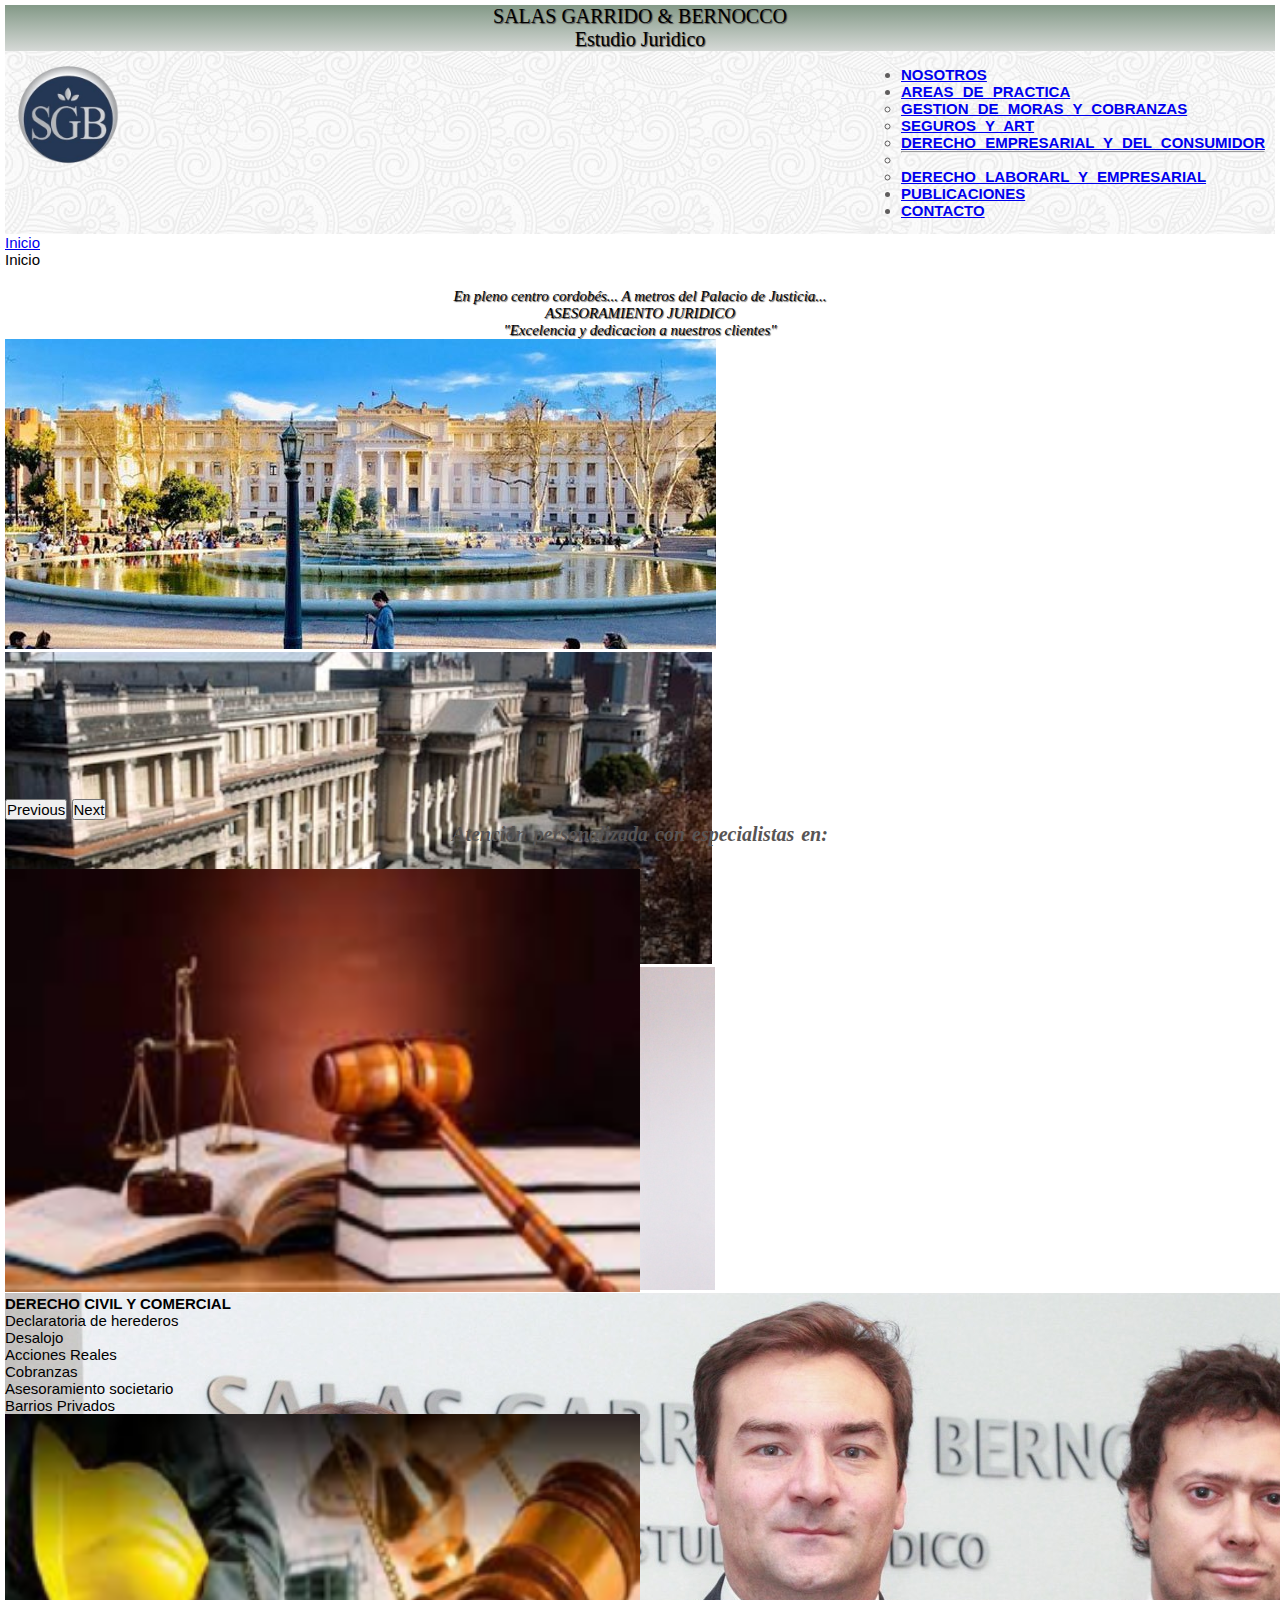
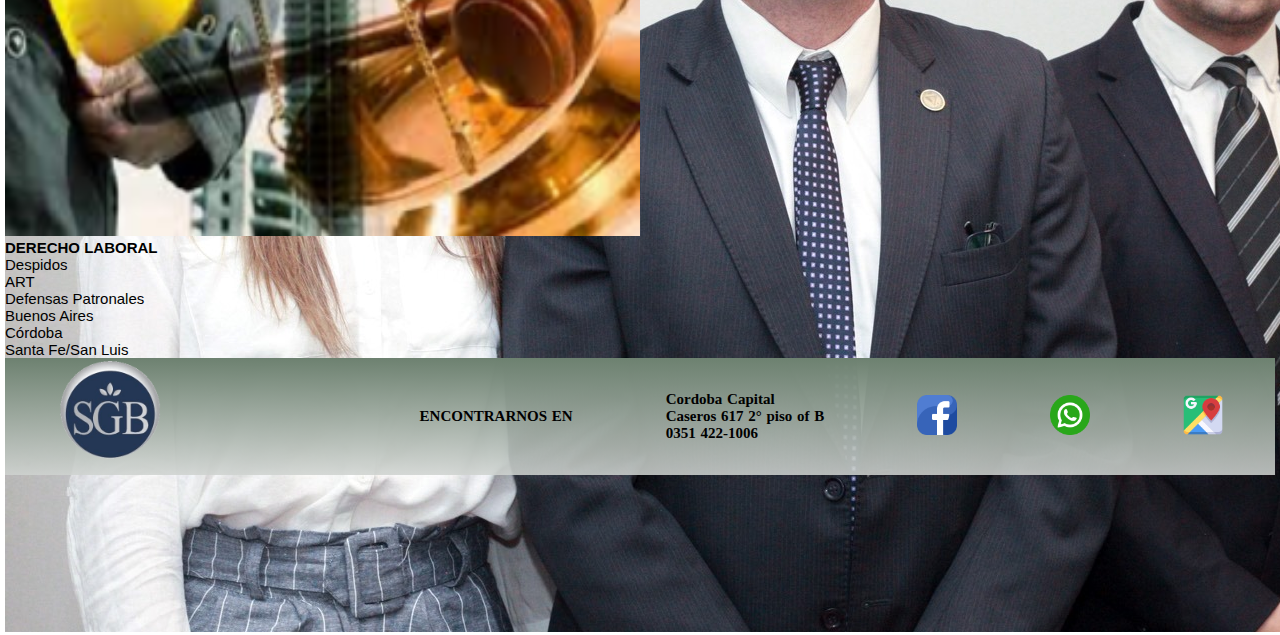
<file: index.html>
<!DOCTYPE html>
<html lang="en">
    <head>
        <meta charset="UTF-8">
        <meta http-equiv="X-UA-Compatible" content="IE=edge">
        <meta name="viewport" content="width=device-width, initial-scale=1.0">
        <meta name="descripcion" content="estudio juridico SG&B se especializa en derecho civil, comercial y laboral con sede en la cuidad de cordoba y atencion en otras provincias"/>
        <meta name="keywords" content="Estudio juridico, salas garrido & bernocco, derecho civil, derecho comercial, derecho laboral"/>
        <meta name="robots" content="index"/>
        <meta name="author" content="Fatima Santa Cruz">
        <meta name="copyright" content=" Fatima Santa Cruz">
        <link href="https://cdn.jsdelivr.net/npm/bootstrap@5.0.2/dist/css/bootstrap.min.css" rel="stylesheet" integrity="sha384-EVSTQN3/azprG1Anm3QDgpJLIm9Nao0Yz1ztcQTwFspd3yD65VohhpuuCOmLASjC" crossorigin="anonymous">
        <link rel="stylesheet" href="css/style.css">
        <link rel="stylesheet" href="js/animate.css">
        <script src = "js/wow.min.js"> </script>
        <script>
        new WOW (). init ();
        </script>
        <title>Estudio Salas Garrido & Bernocco</title>
    </head>
<body>
  <header id="nav">
    <div class="headerTop">
      <h1 class="textFonts">SALAS GARRIDO & BERNOCCO <br>Estudio Juridico</h1>
    </div>
    
        <!--inicia navbar-->
    <nav class="navbar navbar-expand-lg navbar-light bg-light sticky-top" id="colorNav">
      <div class="container-fluid encabezadoNav">
        <a href="index.html">
          <img src="img/logo sgb (1).png" alt="logoSgb" width="30%" class="headerTop__logoSgb">
        </a>
        <button class="navbar-toggler" type="button" data-bs-toggle="collapse" data-bs-target="#navbarSupportedContent" aria-controls="navbarSupportedContent" aria-expanded="false" aria-label="Toggle navigation">
          <span class="navbar-toggler-icon"></span>
        </button>
        <div class="collapse navbar-collapse" id="navbarSupportedContent">
          <ul class="navbar-nav ms-auto mb-2 mb-lg-0 textBoton">
            <li class="nav-item">
              <a class="nav-link" href="staff.html">NOSOTROS</a>
            </li>
            <li class="nav-item dropdown">
              <a class="nav-link dropdown-toggle" href="areas de practica.html" id="navbarDropdown" role="button" data-bs-toggle="dropdown" aria-expanded="false">AREAS DE PRACTICA</a>
              <ul class="dropdown-menu" aria-labelledby="navbarDropdown">
                <li><a class="dropdown-item" href="areas de practica.html"> GESTION DE MORAS Y COBRANZAS</a></li>
                <li><a class="dropdown-item" href="areas de practica.html">SEGUROS Y ART</a></li>
                <li><a class="dropdown-item" href="areas de practica.html"> DERECHO EMPRESARIAL Y DEL CONSUMIDOR</a></li>
                <li><hr class="dropdown-divider"></li>
                <li><a class="dropdown-item" href="areas de practica.html">DERECHO LABORARL Y EMPRESARIAL</a></li>
              </ul>
            </li>
            <li class="nav-item">
              <a class="nav-link" href="publicaciones.html">PUBLICACIONES</a>
            </li> 
            <li class="nav-item">
              <a class="nav-link" href="contacto.html">CONTACTO</a>
            </li>
          </ul>
          
        </div>
      </div>
    </nav>
          <!--finaliza navbar-->
          <section class="py-3"> 
            <div class="container-fluid">
<!--inicia breadcrums-->
                <nav style="--bs-breadcrumb-divider: '>';" aria-label="breadcrumb">
                    <ol class="breadcrumb">
                    <li class="breadcrumb-item"><a href="index.html">Inicio</a></li>
                    <li class="breadcrumb-item active" aria-current="page">Inicio</li>
                    </ol>
                </nav>
            </div>
        </section>
<!--finaliza breadcrums-->         
  </header>
        <!--pagina de inicio para presentacion del estudio-->
  <main id="main" class="textBlack spaceMain"> 
    <h3 class="text-center textSubt">En pleno centro cordobés... A metros del Palacio de Justicia...</h3>
    <h3 class="text-center textSubt">ASESORAMIENTO JURIDICO</h3>
    <h3 class="text-center textSubt">"Excelencia y dedicacion a nuestros clientes"</h3>
    
    <div id="carouselExampleFade" class="carousel slide carousel-fade" data-bs-ride="carousel" >
      <div class="carousel-inner" id="sizeCarousel">
        <div class="carousel-item active">
          <img src="img/plazasobremonteytribunales (2).png" class="d-block w-100" alt="paseo sobremonte">
        </div>
        <div class="carousel-item">
          <img src="img/panoramicatribunales (2).png" class="d-block w-100" alt="tribunales">
        </div>
        <div class="carousel-item">
          <img src="img/fotoestudiosgb1 (1).png" class="d-block w-100" alt="foto estudio">
        </div>
        <div class="carousel-item">
          <img src="img/fotostaff (4).png" class="d-block w-100" alt="foto staff">
        </div>
      </div>
      <button class="carousel-control-prev" type="button" data-bs-target="#carouselExampleFade" data-bs-slide="prev">
        <span class="carousel-control-prev-icon" aria-hidden="true"></span>
        <span class="visually-hidden">Previous</span>
      </button>
      <button class="carousel-control-next" type="button" data-bs-target="#carouselExampleFade" data-bs-slide="next">
        <span class="carousel-control-next-icon" aria-hidden="true"></span>
        <span class="visually-hidden">Next</span>
      </button>
  </div>

    
  
    <p class="text-center article__h2">Atención personalizada con especialistas en:</p>
            <!--se describe brevemente areas de trabajo para informar al cliente con una lectura rapida-->
    <section class="py-2">       
      <div class="container-fluid spaceMain wow bounceInUp" data-wow-duration = "2s" data-wow-delay = "0s">
        <div class="row">
          <article class="col-lg-6 col-ms-2 text-center">
            <img src="img/derecivycom (1).png" class="rounded" alt="foto derecho civil y comercial" width="50%" class="w-100">   
            <h3 class="text-primary"><strong> DERECHO CIVIL Y COMERCIAL </strong></h3>
            <p class="text-center">Declaratoria de herederos <br>Desalojo <br>Acciones Reales<br>Cobranzas<br>Asesoramiento societario<br>Barrios Privados</p>
          </article>
          <article class="col-lg-6 col-ms-2 text-center">
            <img src="img/derlaboral.png" class="rounded" alt="foto derecho laboral" width="50%" class="w-100">   
            <h3 class="text-primary"><strong> DERECHO LABORAL </strong></h3>
            <p class="text-center">Despidos<br>ART <br>Defensas Patronales<br>Buenos Aires<br>Córdoba<br>Santa Fe/San Luis </p>
          </article>        
        </div>  
      </div>   
    </section>
  </main>

  
  <footer id="pie" >
    <ul class="footer__ul">
      <li>
        <a href="index.html"> 
          <img src="img/logo sgb (1).png" alt="logo sgb" id="logoSbg">
        </a>
      </li>
      <h5 class="listDatos">ENCONTRARNOS EN</h5>
      <li class="listDatos">
        <h5>Cordoba Capital</h5>
        <h5>Caseros 617 2° piso of B</h5>
        <h5>0351 422-1006</h5>
      </li>
      <li>
        <a href="https://www.facebook.com/Salas-Garrido-Bernocco-687572411703343/about/?ref=page_internal" target="_blank">
        <img src="img/facebook.png" alt="facebook" class="icons">
        </a>
      </li>
      <li>
        <a href="https://www.whatsappweb.com/" target="_blank">
          <img src="img/whatsapp.png" alt="whatsapp" class="icons">
        </a>
      </li>  
      <li>
        <a href="https://goo.gl/maps/EX1RcUxhN5zY3xu2A" target="_blank">
          <img src="img/mapas-de-google.png" alt="google maps" class="icons">
        </a>
      </li>   
    </ul>   
  </footer>
   
          <!-- Optional JavaScript; choose one of the two! -->
    <!-- Option 1: Bootstrap Bundle with Popper -->
    <script src="https://cdn.jsdelivr.net/npm/bootstrap@5.0.2/dist/js/bootstrap.bundle.min.js" integrity="sha384-MrcW6ZMFYlzcLA8Nl+NtUVF0sA7MsXsP1UyJoMp4YLEuNSfAP+JcXn/tWtIaxVXM" crossorigin="anonymous"></script>

    <!-- Option 2: Separate Popper and Bootstrap JS -->
    <!--
    <script src="https://cdn.jsdelivr.net/npm/@popperjs/core@2.9.2/dist/umd/popper.min.js" integrity="sha384-IQsoLXl5PILFhosVNubq5LC7Qb9DXgDA9i+tQ8Zj3iwWAwPtgFTxbJ8NT4GN1R8p" crossorigin="anonymous"></script>
    <script src="https://cdn.jsdelivr.net/npm/bootstrap@5.0.2/dist/js/bootstrap.min.js" integrity="sha384-cVKIPhGWiC2Al4u+LWgxfKTRIcfu0JTxR+EQDz/bgldoEyl4H0zUF0QKbrJ0EcQF" crossorigin="anonymous"></script>
    -->

</body>
</html>
</file>
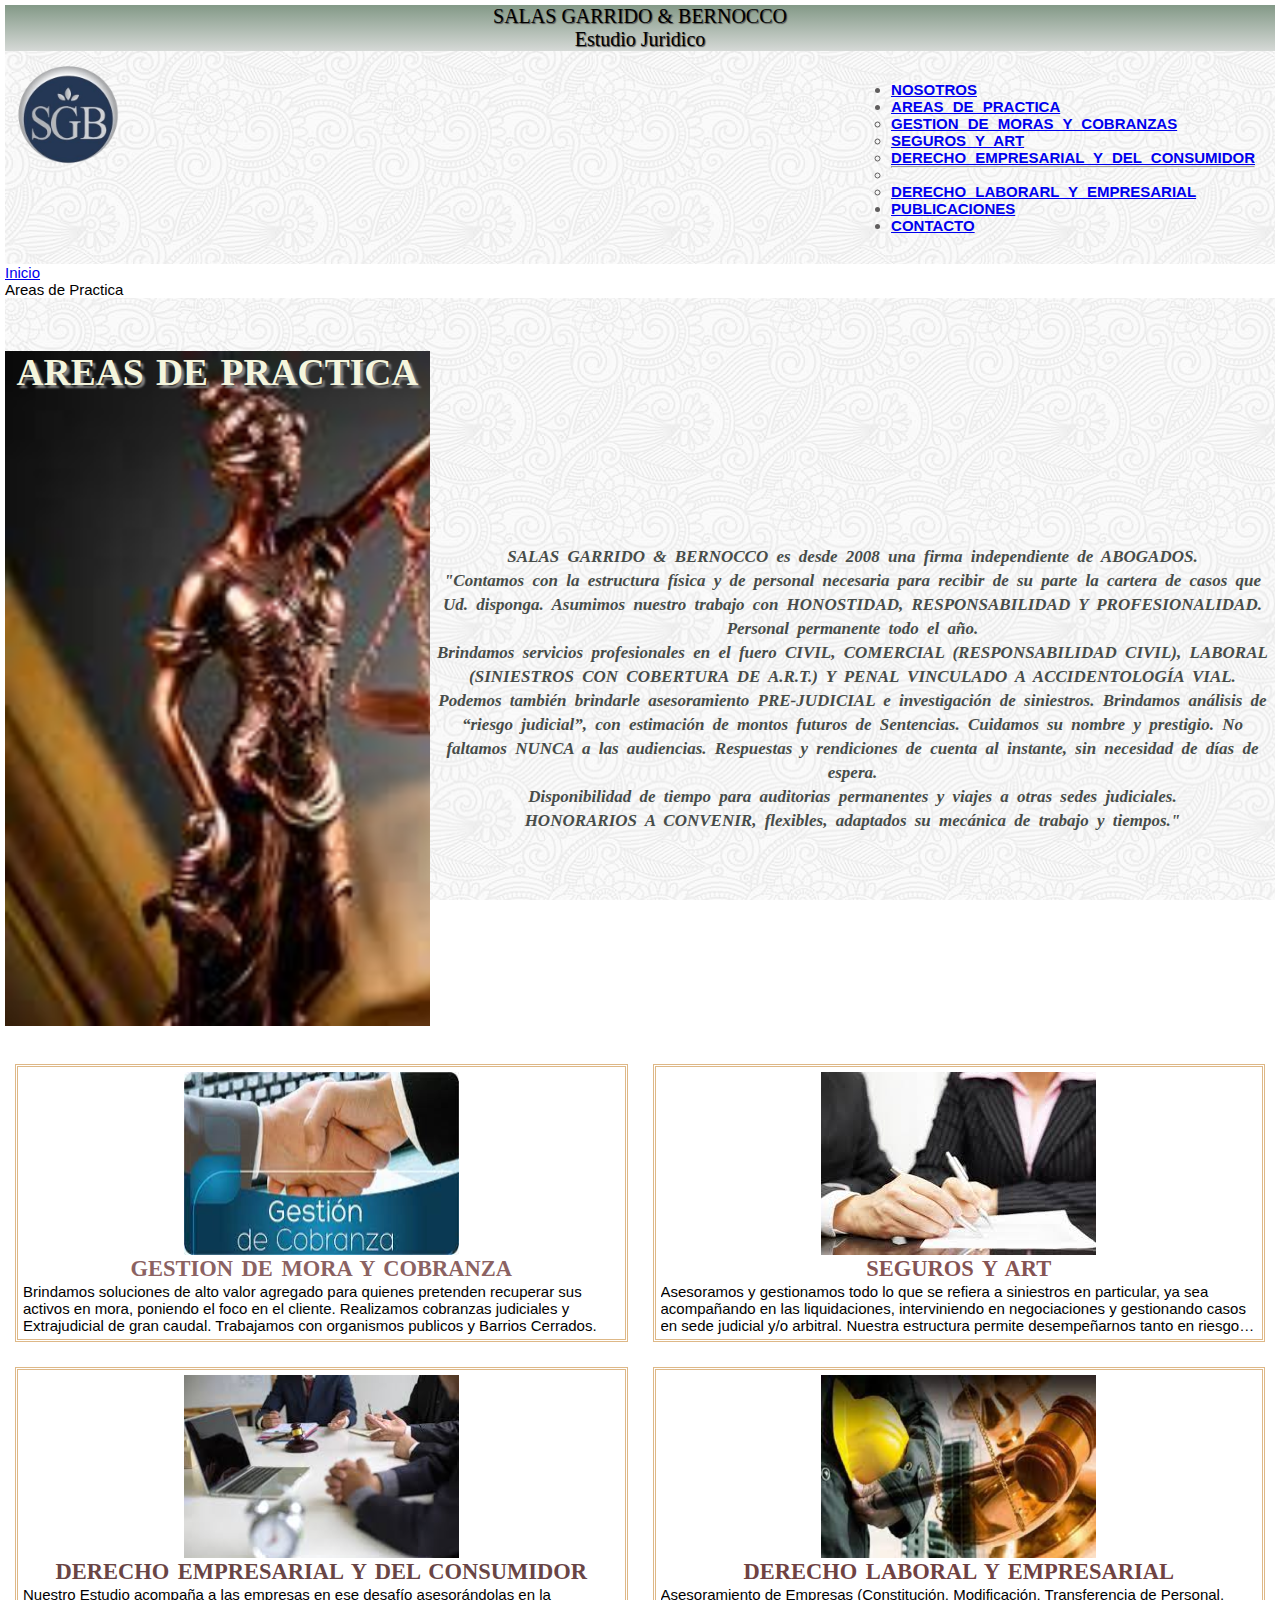
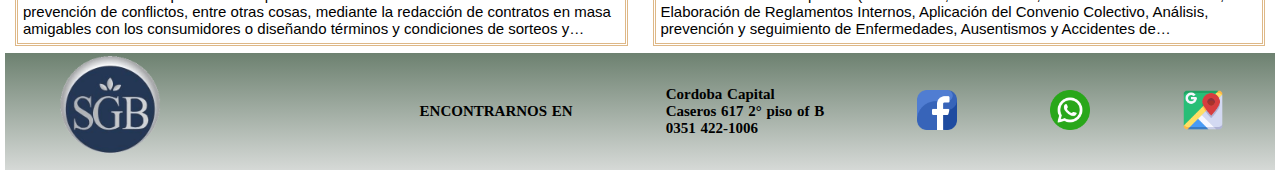
<file: areas de practica.html>
<!DOCTYPE html>
<html lang="en">
<head>
    <meta charset="UTF-8">
    <meta http-equiv="X-UA-Compatible" content="IE=edge">
    <meta name="viewport" content="width=device-width, initial-scale=1.0">
    <meta name="descripcion" content="Servicios profesionales en el fuero Civil, Comercial (responsabilidad civil), Laboral, seguros, art y Penal vinculado a accidentologia vial. Asesoramiento Pre-judicial e investigación de siniestros. Análisis de “riesgo judicial”, con estimación de montos futuros de Sentencias."/>
    <meta name="keywords" content="mora, cobranzas, seguros, art, empresarial, laboral, consumidores"/>
    <meta name="robots" content="index"/>
    <meta name="author" content="Fatima Santa Cruz">
    <meta name="copyright" content="Fatima Santa Cruz">
    <link href="https://cdn.jsdelivr.net/npm/bootstrap@5.0.2/dist/css/bootstrap.min.css" rel="stylesheet" integrity="sha384-EVSTQN3/azprG1Anm3QDgpJLIm9Nao0Yz1ztcQTwFspd3yD65VohhpuuCOmLASjC" crossorigin="anonymous">
    <link rel="stylesheet" href="css/style.css">
    <link rel="stylesheet" href="js/animate.css">
        <script src = "js/wow.min.js"> </script>
        <script>
        new WOW (). init ();
        </script>
    <title>Areas de Practica Profesional</title>
</head>
<body>
  <header id="nav">
    <div class="headerTop">
      
      <h1 class="textFonts">SALAS GARRIDO & BERNOCCO <br>Estudio Juridico</h1>
      
    </div>
    
        <!--inicia navbar-->
    <nav class="navbar navbar-expand-lg navbar-light bg-light sticky-top" id="colorNav">
      <div class="container-fluid encabezadoNav">
        <a href="index.html">
          <img src="img/logo sgb (1).png" alt="logoSgb" width="30%" class="headerTop__logoSgb">
        </a>
          <div class="container-fluid encabezadoNav">
            <button class="navbar-toggler" type="button" data-bs-toggle="collapse" data-bs-target="#navbarSupportedContent" aria-controls="navbarSupportedContent" aria-expanded="false" aria-label="Toggle navigation">
              <span class="navbar-toggler-icon"></span>
            </button>
            <div class="collapse navbar-collapse" id="navbarSupportedContent">
              <ul class="navbar-nav ms-auto mb-2 mb-lg-0 textBoton">
                <li class="nav-item">
                  <a class="nav-link" href="staff.html">NOSOTROS</a>
                </li>
                <li class="nav-item dropdown">
                  <a class="nav-link dropdown-toggle" href="areas de practica.html" id="navbarDropdown" role="button" data-bs-toggle="dropdown" aria-expanded="false">AREAS DE PRACTICA</a>
                  <ul class="dropdown-menu" aria-labelledby="navbarDropdown">
                    <li><a class="dropdown-item" href="areas de practica.html"> GESTION DE MORAS Y COBRANZAS</a></li>
                    <li><a class="dropdown-item" href="areas de practica.html">SEGUROS Y ART</a></li>
                    <li><a class="dropdown-item" href="areas de practica.html"> DERECHO EMPRESARIAL Y DEL CONSUMIDOR</a></li>
                    <li><hr class="dropdown-divider"></li>
                    <li><a class="dropdown-item" href="areas de practica.html">DERECHO LABORARL Y EMPRESARIAL</a></li>
                  </ul>
                </li>
                <li class="nav-item">
                  <a class="nav-link" href="publicaciones.html">PUBLICACIONES</a>
                </li> 
                <li class="nav-item">
                  <a class="nav-link" href="contacto.html">CONTACTO</a>
                </li>
              </ul>
              
            </div>
          </div>
        </nav>
              <!--finaliza navbar-->
        <section class="py-3"> 
            <div class="container-fluid">
<!--inicia breadcrums-->
                <nav style="--bs-breadcrumb-divider: '>';" aria-label="breadcrumb">
                    <ol class="breadcrumb">
                    <li class="breadcrumb-item"><a href="index.html">Inicio</a></li>
                    <li class="breadcrumb-item active" aria-current="page">Areas de Practica</li>
                    </ol>
                </nav>
            </div>
        </section>
<!--finaliza breadcrums-->     
    </header>
    
    <main class="colorNav">
        <div class="areaPrinc">
            <h1 class="areaPrinc__imgFondo--Titulo">AREAS DE PRACTICA</h1>    
            <p class="parrafoPrincipal colorNav">SALAS GARRIDO & BERNOCCO es desde 2008 una firma independiente de ABOGADOS.<br>"Contamos con la estructura física y de personal necesaria para recibir de su parte la cartera de casos que Ud. disponga. Asumimos nuestro trabajo con HONOSTIDAD, RESPONSABILIDAD Y PROFESIONALIDAD. Personal permanente todo el año. <br> Brindamos servicios profesionales en el fuero CIVIL, COMERCIAL (RESPONSABILIDAD CIVIL), LABORAL (SINIESTROS CON COBERTURA DE A.R.T.) Y PENAL VINCULADO A ACCIDENTOLOGÍA VIAL. <br> Podemos también brindarle asesoramiento PRE-JUDICIAL e investigación de siniestros. Brindamos análisis de “riesgo judicial”, con estimación de montos futuros de Sentencias. Cuidamos su nombre y prestigio. No faltamos NUNCA a las audiencias. Respuestas y rendiciones de cuenta al instante, sin necesidad de días de espera. <br> Disponibilidad de tiempo para auditorias permanentes y viajes a otras sedes judiciales. <br> HONORARIOS A CONVENIR, flexibles, adaptados su mecánica de trabajo y tiempos."</p> 
        </div>
        <!--se detalla areas de trabajo del estudio-->
        <div class="contenedorAreas">
            <article class="itemsAreas" id="article1" >
                <img src="img/gestionmora.png" alt="gestion cobranza" class="imgTransform imgForm">
                <h4 class="subTitulo1">GESTION DE MORA Y COBRANZA</h4>
               <p class="parrafoForm">Brindamos soluciones de alto valor agregado para quienes pretenden recuperar sus activos en mora, poniendo el foco en el cliente. Realizamos cobranzas judiciales y Extrajudicial de gran caudal. Trabajamos con organismos publicos y Barrios Cerrados.</p>
            </article>
    
            <article class="itemsAreas" id="article2">
                <img src="img/segurosart.png" alt="seguros art" class="imgTransform imgForm">
                <h4 class="subTitulo2">SEGUROS Y ART</h4>
                <p class="parrafoForm">Asesoramos y gestionamos todo lo que se reﬁera a siniestros en particular, ya sea acompañando en las liquidaciones, interviniendo en negociaciones y gestionando casos en sede judicial y/o arbitral. Nuestra estructura permite desempeñarnos tanto en riesgos masivos como ser en responsabilidad civil por el uso del automotor o riesgos de trabajo, como también en cuestiones de índole más especíﬁca o de alta complejidad, como ser grandes riesgos corporativos o medioambientales. Asesoramiento en la redacción de de las condiciones de contratos en particular y general.</p>      
            </article>
       
            <article class="itemsAreas" id="article3">
                <img src="img/derempresarial.png" alt="derecho consumidor" class="imgTransform imgForm">
                <h4 class="subTitulo3">DERECHO EMPRESARIAL Y DEL CONSUMIDOR</h4>
                <p class="parrafoForm">Nuestro Estudio acompaña a las empresas en ese desafío asesorándolas en la prevención de conﬂictos, entre otras cosas, mediante la redacción de contratos en masa amigables con los consumidores o diseñando términos y condiciones de sorteos y promociones que se ajustan a las normas vigentes de defensa del consumidor y de lealtad comercial, pero sin descuidar los intereses de nuestros clientes.</p>
            </article>
       
            <article class="itemsAreas" id="article4">
                <img src="img/derlaboral.png" alt="derecho laboral" class="imgTransform imgForm">
                <h4 class="subTitulo4">DERECHO LABORAL Y EMPRESARIAL</h4>
                <p class="parrafoForm">Asesoramiento de Empresas (Constitución, Modificación, Transferencia de Personal, Elaboración de Reglamentos Internos, Aplicación del Convenio Colectivo, Análisis, prevención y seguimiento de Enfermedades, Ausentismos y Accidentes de Trabajo).Defensa Judicial y Extrajudicial. Acuerdos Colectivos y Audiencias de Inspección en el Ministerio de Trabajo. Negociaciones y Mediaciones. Asesoramos internamente Empresas con mas de 2000 empleados</p>
            </article>
        </div>
    </main>
    <footer id="pie" >
      <ul class="footer__ul">
        <li>
          <a href="index.html"> 
            <img src="img/logo sgb (1).png" alt="logo sgb" id="logoSbg">
          </a>
        </li>
        <h5 class="listDatos">ENCONTRARNOS EN</h5>
        <li class="listDatos">
          <h5>Cordoba Capital</h5>
          <h5>Caseros 617 2° piso of B</h5>
          <h5>0351 422-1006</h5>
        </li>
        <li>
          <a href="https://www.facebook.com/Salas-Garrido-Bernocco-687572411703343/about/?ref=page_internal" target="_blank">
          <img src="img/facebook.png" alt="facebook" class="icons">
          </a>
        </li>
        <li>
          <a href="https://www.whatsappweb.com/" target="_blank">
            <img src="img/whatsapp.png" alt="whatsapp" class="icons">
          </a>
        </li>  
        <li>
          <a href="https://goo.gl/maps/EX1RcUxhN5zY3xu2A" target="_blank">
            <img src="img/mapas-de-google.png" alt="google maps" class="icons">
          </a>
        </li>   
      </ul>   
    </footer>
     
     <!-- Optional JavaScript; choose one of the two! -->
    <!-- Option 1: Bootstrap Bundle with Popper -->
    <script src="https://cdn.jsdelivr.net/npm/bootstrap@5.0.2/dist/js/bootstrap.bundle.min.js" integrity="sha384-MrcW6ZMFYlzcLA8Nl+NtUVF0sA7MsXsP1UyJoMp4YLEuNSfAP+JcXn/tWtIaxVXM" crossorigin="anonymous"></script>

    <!-- Option 2: Separate Popper and Bootstrap JS -->
    <!--
    <script src="https://cdn.jsdelivr.net/npm/@popperjs/core@2.9.2/dist/umd/popper.min.js" integrity="sha384-IQsoLXl5PILFhosVNubq5LC7Qb9DXgDA9i+tQ8Zj3iwWAwPtgFTxbJ8NT4GN1R8p" crossorigin="anonymous"></script>
    <script src="https://cdn.jsdelivr.net/npm/bootstrap@5.0.2/dist/js/bootstrap.min.js" integrity="sha384-cVKIPhGWiC2Al4u+LWgxfKTRIcfu0JTxR+EQDz/bgldoEyl4H0zUF0QKbrJ0EcQF" crossorigin="anonymous"></script>
    -->
</body>
</html>
</file>
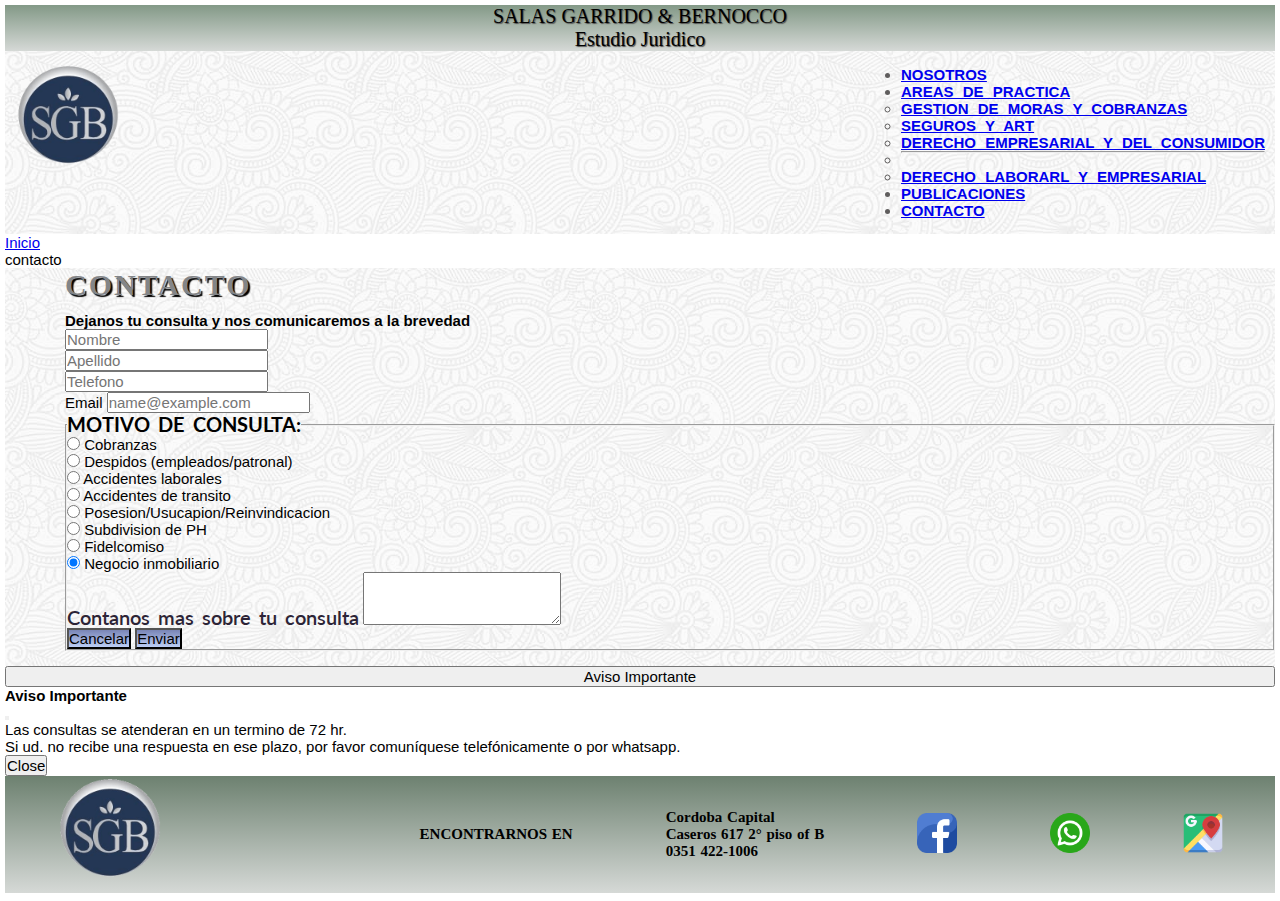
<file: contacto.html>
<!DOCTYPE html>
<html lang="en">
<head>
    <meta charset="UTF-8">
    <meta http-equiv="X-UA-Compatible" content="IE=edge">
    <meta name="viewport" content="width=device-width, initial-scale=1.0">
    <meta name="descripcion" content="espacio para poder contactarse con el estudio juridico y dejar las consultas."/>
    <meta name="keywords" content="contacto, formulario, consultas, aviso"/>
    <meta name="robots" content="index"/>
    <meta name="author" content="Fatima Santa Cruz">
    <meta name="copyright" content="Fatima Santa Cruz">
    <link href="https://cdn.jsdelivr.net/npm/bootstrap@5.0.2/dist/css/bootstrap.min.css" rel="stylesheet" integrity="sha384-EVSTQN3/azprG1Anm3QDgpJLIm9Nao0Yz1ztcQTwFspd3yD65VohhpuuCOmLASjC" crossorigin="anonymous">
    <link rel="stylesheet" href="css/style.css">
    <link rel = "preconnect" href = "https://fonts.googleapis.com">
    <link rel = "preconnect" href = "https://fonts.gstatic.com" crossorigin>
    <link href = "https: //fonts.googleapis.com/css2? family = Lato: ital, wght @ 1300 & display = swap "rel =" stylesheet ">
    <link rel="stylesheet" href="js/animate.css">
        <script src = "js/wow.min.js"> </script>
        <script>
        new WOW (). init ();
        </script>
    <title>Contacto con el estudio juridico</title>
</head>
<body>
  <header id="nav">
    <div class="headerTop">
      
      <h1 class="textFonts">SALAS GARRIDO & BERNOCCO <br>Estudio Juridico</h1>
      
    </div>
    
        <!--inicia navbar-->
    <nav class="navbar navbar-expand-lg navbar-light bg-light sticky-top" id="colorNav">
      <div class="container-fluid encabezadoNav">
        <a href="index.html">
          <img src="img/logo sgb (1).png" alt="logoSgb" width="30%" class="headerTop__logoSgb">
        </a>
        <button class="navbar-toggler" type="button" data-bs-toggle="collapse" data-bs-target="#navbarSupportedContent" aria-controls="navbarSupportedContent" aria-expanded="false" aria-label="Toggle navigation">
          <span class="navbar-toggler-icon"></span>
        </button>
        <div class="collapse navbar-collapse" id="navbarSupportedContent">
          <ul class="navbar-nav ms-auto mb-2 mb-lg-0 textBoton">
            <li class="nav-item">
              <a class="nav-link" href="staff.html">NOSOTROS</a>
            </li>
            <li class="nav-item dropdown">
              <a class="nav-link dropdown-toggle" href="areas de practica.html" id="navbarDropdown" role="button" data-bs-toggle="dropdown" aria-expanded="false">AREAS DE PRACTICA</a>
              <ul class="dropdown-menu" aria-labelledby="navbarDropdown">
                <li><a class="dropdown-item" href="areas de practica.html"> GESTION DE MORAS Y COBRANZAS</a></li>
                <li><a class="dropdown-item" href="areas de practica.html">SEGUROS Y ART</a></li>
                <li><a class="dropdown-item" href="areas de practica.html"> DERECHO EMPRESARIAL Y DEL CONSUMIDOR</a></li>
                <li><hr class="dropdown-divider"></li>
                <li><a class="dropdown-item" href="areas de practica.html">DERECHO LABORARL Y EMPRESARIAL</a></li>
              </ul>
            </li>
            <li class="nav-item">
              <a class="nav-link" href="publicaciones.html">PUBLICACIONES</a>
            </li> 
            <li class="nav-item">
              <a class="nav-link" href="contacto.html">CONTACTO</a>
            </li>
          </ul>
          
        </div>
      </div>
    </nav>
          <!--finaliza navbar-->
        <section class="py-3"> 
              <div class="container-fluid">
    <!--inicia breadcrums-->
                <nav style="--bs-breadcrumb-divider: '>';" aria-label="breadcrumb">
                  <ol class="breadcrumb">
                    <li class="breadcrumb-item"><a href="index.html">Inicio</a></li>
                    <li class="breadcrumb-item active" aria-current="page">contacto</li>
                  </ol>
                </nav>
              </div>
      </section>
    <!--finaliza breadcrums-->
  </header>
      
  <main class="colorNav" id="textContacto">
    <div class="textCenter colorNav">
      <h1 class="textCenter tituloContacto">CONTACTO</h1>
      <h4>Dejanos tu consulta y nos comunicaremos a la brevedad</h4>
    </div>

    <section class="py-2">
      <div class="container-fluid">
        <div class="row">
          <article class="col-lg-6">
          <form action="archivo.php" method="post">
            <div class="row">
              <div class="col">
                <input type="text" class="form-control" placeholder="Nombre" aria-label="Nombre">
              </div>
              <div class="col">
                <input type="text" class="form-control" placeholder="Apellido" aria-label="Apellido">
              </div>
              <div class="col">
                <input type="tel" id="tel" class="form-control" placeholder="Telefono" aria-label="Telefono">
              </div>
            </div>
            <div class="mb-3">
              <label for="exampleFormControlInput1" class="form-label">Email</label>
              <input type="email" class="form-control" id="exampleFormControlInput1" placeholder="name@example.com">
            </div>
            <fieldset> 
              <legend class="sizeLegend">MOTIVO DE CONSULTA:</legend>
                <div class="form-check">
                  <input class="form-check-input" type="radio" name="flexRadioDefault" id="flexRadioDefault1">
                  <label class="form-check-label" for="flexRadioDefault1">
                          Cobranzas
                  </label>
                </div>
                <div class="form-check">
                  <input class="form-check-input" type="radio" name="flexRadioDefault" id="flexRadioDefault2" checked>
                  <label class="form-check-label" for="flexRadioDefault2">
                          Despidos (empleados/patronal)
                  </label>
                </div>
                <div class="form-check">
                  <input class="form-check-input" type="radio" name="flexRadioDefault" id="flexRadioDefault1">
                  <label class="form-check-label" for="flexRadioDefault1">
                          Accidentes laborales
                  </label>
                </div>
                <div class="form-check">
                  <input class="form-check-input" type="radio" name="flexRadioDefault" id="flexRadioDefault2" checked>
                  <label class="form-check-label" for="flexRadioDefault2">
                          Accidentes de transito
                  </label>
                  </div><div class="form-check">
                  <input class="form-check-input" type="radio" name="flexRadioDefault" id="flexRadioDefault1">
                  <label class="form-check-label" for="flexRadioDefault1">
                          Posesion/Usucapion/Reinvindicacion
                  </label>
                </div>
                <div class="form-check">
                  <input class="form-check-input" type="radio" name="flexRadioDefault" id="flexRadioDefault2" checked>
                  <label class="form-check-label" for="flexRadioDefault2">
                  Subdivision de PH
                  </label>
                </div>
                <div class="form-check">
                  <input class="form-check-input" type="radio" name="flexRadioDefault" id="flexRadioDefault1">
                  <label class="form-check-label" for="flexRadioDefault1">
                  Fidelcomiso
                  </label>
                </div>
                <div class="form-check">
                  <input class="form-check-input" type="radio" name="flexRadioDefault" id="flexRadioDefault2" checked>
                  <label class="form-check-label" for="flexRadioDefault2">
                   Negocio inmobiliario
                  </label>
                </div>  
            <div class="mb-3">
              <label for="exampleFormControlTextarea1" class="form-label textContacto">Contanos mas sobre tu consulta</label>
              <textarea class="form-control" id="exampleFormControlTextarea1" rows="3"></textarea>
            </div>     
              <input class="botonPress" type="reset" value="Cancelar">
              <input type="submit" value="Enviar" class="botonPress">
            </form> 
          </article>
        </div>
      </div>
    </section>
  </main>
    
            <!-- Button trigger modal -->
<button type="button" class="btn btn-primary" data-bs-toggle="modal" data-bs-target="#exampleModal">
  Aviso Importante
</button>

<!-- Modal -->
<div class="modal fade" id="exampleModal" tabindex="-1" aria-labelledby="exampleModalLabel" aria-hidden="true">
  <div class="modal-dialog">
    <div class="modal-content">
      <div class="modal-header">
        <h5 class="modal-title" id="exampleModalLabel">Aviso Importante</h5>
        <button type="button" class="btn-close" data-bs-dismiss="modal" aria-label="Close"></button>
      </div>
      <div class="modal-body">
        <p>Las consultas se atenderan en un termino de 72 hr. <br> Si ud. no recibe una respuesta en ese plazo, por favor comuníquese telefónicamente o por whatsapp.</p>
      </div>
      <div class="modal-footer">
        <button type="button" class="btn btn-secondary" data-bs-dismiss="modal">Close</button>
      </div>
    </div>
  </div>
</div>

<footer id="pie" >
  <ul class="footer__ul">
    <li>
      <a href="index.html"> 
        <img src="img/logo sgb (1).png" alt="logo sgb" id="logoSbg">
      </a>
    </li>
    <h5 class="listDatos">ENCONTRARNOS EN</h5>
    <li class="listDatos">
      <h5>Cordoba Capital</h5>
      <h5>Caseros 617 2° piso of B</h5>
      <h5>0351 422-1006</h5>
    </li>
    <li>
      <a href="https://www.facebook.com/Salas-Garrido-Bernocco-687572411703343/about/?ref=page_internal" target="_blank">
      <img src="img/facebook.png" alt="facebook" class="icons">
      </a>
    </li>
    <li>
      <a href="https://www.whatsappweb.com/" target="_blank">
        <img src="img/whatsapp.png" alt="whatsapp" class="icons">
      </a>
    </li>  
    <li>
      <a href="https://goo.gl/maps/EX1RcUxhN5zY3xu2A" target="_blank">
        <img src="img/mapas-de-google.png" alt="google maps" class="icons">
      </a>
    </li>   
  </ul>   
</footer>
 
     <!-- Optional JavaScript; choose one of the two! -->
    <!-- Option 1: Bootstrap Bundle with Popper -->
    <script src="https://cdn.jsdelivr.net/npm/bootstrap@5.0.2/dist/js/bootstrap.bundle.min.js" integrity="sha384-MrcW6ZMFYlzcLA8Nl+NtUVF0sA7MsXsP1UyJoMp4YLEuNSfAP+JcXn/tWtIaxVXM" crossorigin="anonymous"></script>

    <!-- Option 2: Separate Popper and Bootstrap JS -->
    <!--
    <script src="https://cdn.jsdelivr.net/npm/@popperjs/core@2.9.2/dist/umd/popper.min.js" integrity="sha384-IQsoLXl5PILFhosVNubq5LC7Qb9DXgDA9i+tQ8Zj3iwWAwPtgFTxbJ8NT4GN1R8p" crossorigin="anonymous"></script>
    <script src="https://cdn.jsdelivr.net/npm/bootstrap@5.0.2/dist/js/bootstrap.min.js" integrity="sha384-cVKIPhGWiC2Al4u+LWgxfKTRIcfu0JTxR+EQDz/bgldoEyl4H0zUF0QKbrJ0EcQF" crossorigin="anonymous"></script>
    -->

</body>
</html>
</file>
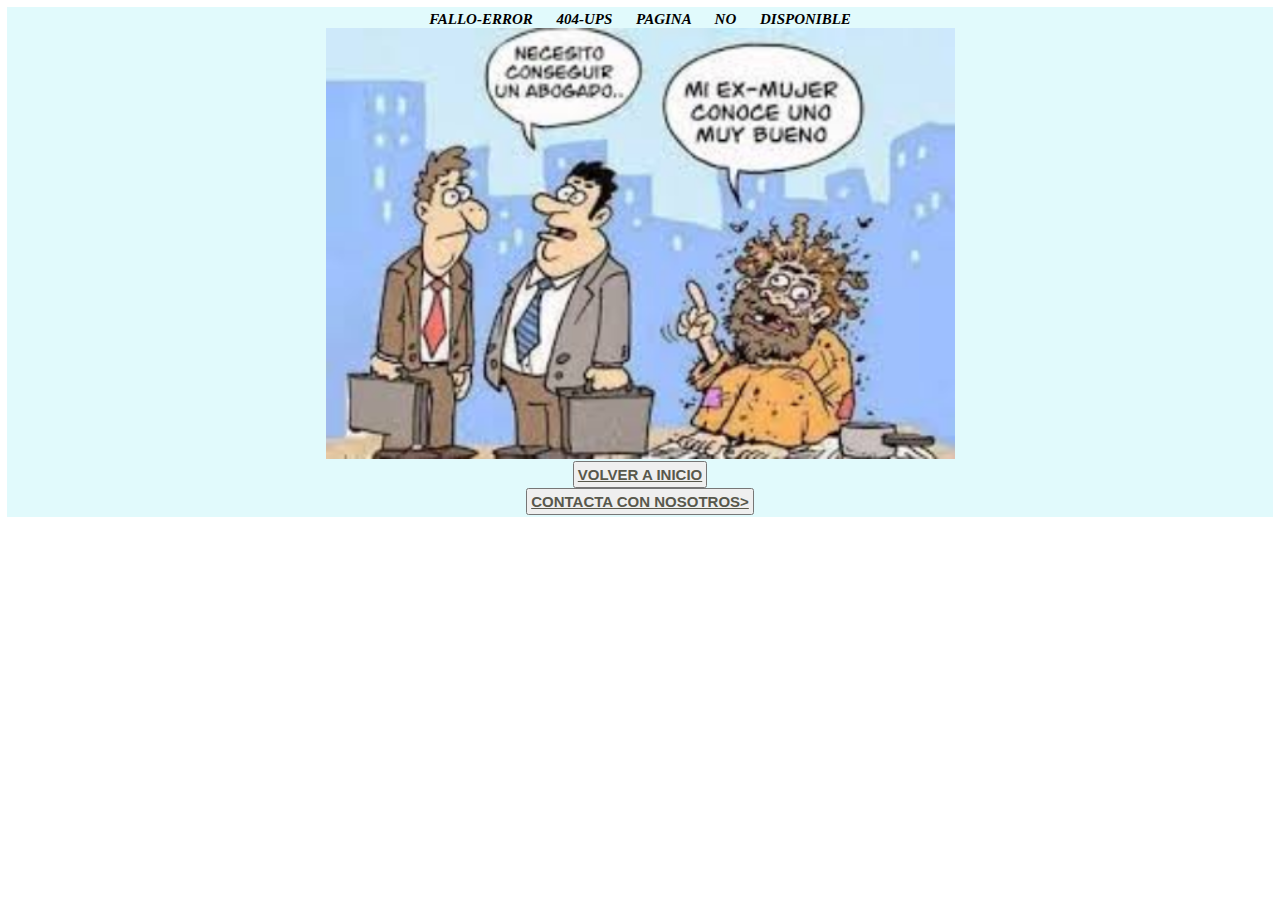
<file: error404.html>
<!DOCTYPE html>
<html lang="en">
    <head>
        <meta charset="UTF-8">
        <meta http-equiv="X-UA-Compatible" content="IE=edge">
        <meta name="viewport" content="width=device-width, initial-scale=1.0">
        <meta name="descripcion" content="pagina de error que se activa en botones vacios"/>
        <meta name="keywords" content="error, chiste, inicio, contacto"/>
        <meta name="robots" content="index"/>
        <meta name="author" content="Fatima Santa Cruz">
        <meta name="copyright" content=" Fatima Santa Cruz">
        <link href="https://cdn.jsdelivr.net/npm/bootstrap@5.0.2/dist/css/bootstrap.min.css" rel="stylesheet" integrity="sha384-EVSTQN3/azprG1Anm3QDgpJLIm9Nao0Yz1ztcQTwFspd3yD65VohhpuuCOmLASjC" crossorigin="anonymous">
        <link rel="stylesheet" href="css/style.css">
        <link rel="stylesheet" href="js/animate.css">
        <script src = "js/wow.min.js"> </script>
        <script>
        new WOW (). init ();
        </script>
        <title>Pagina de error</title>
    </head>
    <body>
        <main class="fondoGeneral">
            <div class="contenedorDiv">
                <h1 class="textPrincipal"> FALLO-ERROR 404-UPS PAGINA NO DISPONIBLE</h1>
                <img src="img/chisteerror404.png" alt="chiste de abogados para error" class="imgChiste">
            </div>
            <div class="buttonContainer">
                <button class="buttonVolver">
                    <a href="index.html" id="colorButtons">VOLVER A INICIO</a>
                </button>
                <button class="buttonVolver">
                    <a href="contacto.html" id="colorButtons">CONTACTA CON NOSOTROS></a>
                </button>
            </div>
        </main>
    </body>
</html>
</file>
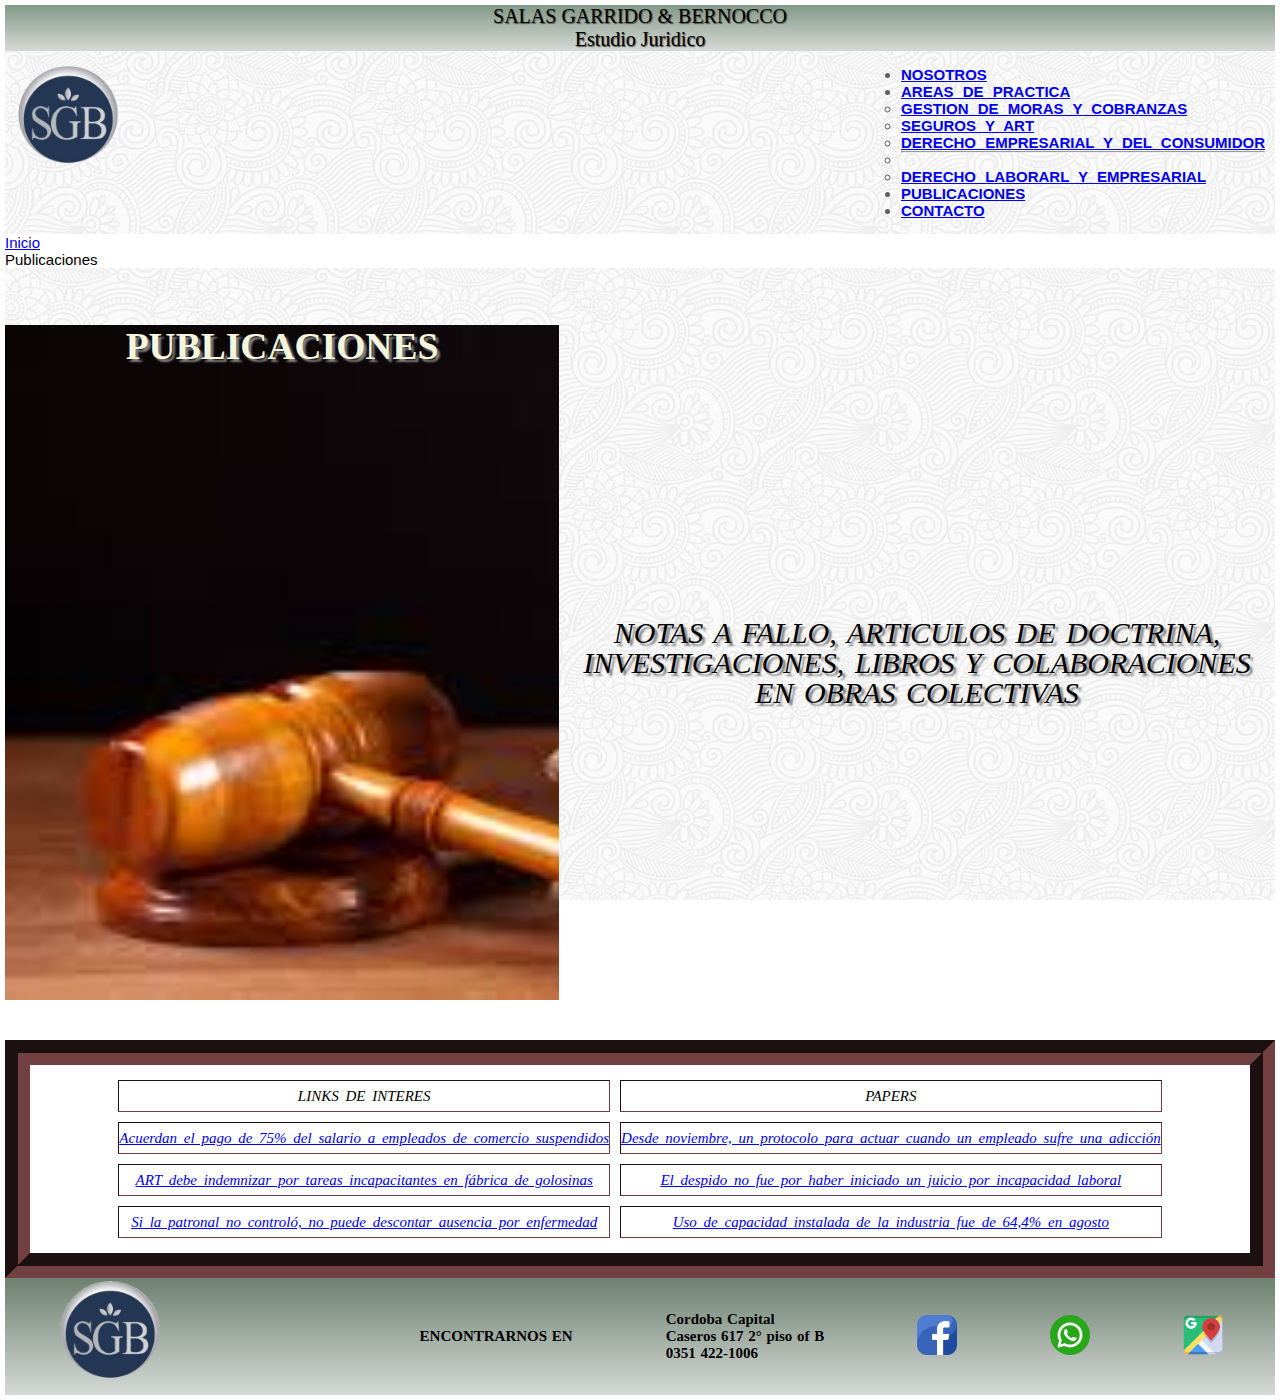
<file: publicaciones.html>
<!DOCTYPE html>
<html lang="en">
<head>
    <meta charset="UTF-8">
    <meta http-equiv="X-UA-Compatible" content="IE=edge">
    <meta name="viewport" content="width=device-width, initial-scale=1.0">
    <meta name="descripcion" content="Notas a fallo, articulos de doctrina,publicaciones, papers y links de interes juridico de interes general"/>
    <meta name="keywords" content="notas, fallos, publicaciones, links de interes, papers"/>
    <meta name="robots" content="index"/>
    <meta name="author" content="Fatima Santa Cruz">
    <meta name="copyright" content="Fatima Santa Cruz">
    <link href="https://cdn.jsdelivr.net/npm/bootstrap@5.0.2/dist/css/bootstrap.min.css" rel="stylesheet" integrity="sha384-EVSTQN3/azprG1Anm3QDgpJLIm9Nao0Yz1ztcQTwFspd3yD65VohhpuuCOmLASjC" crossorigin="anonymous">
    <link rel="stylesheet" href="css/style.css">
    <link rel="stylesheet" href="js/animate.css">
        <script src = "js/wow.min.js"> </script>
        <script>
        new WOW (). init ();
        </script>
    <title>Publicaciones Juridicas de interes general</title>
</head>
<body>
  <header id="nav">
    <div class="headerTop">
      
      <h1 class="textFonts">SALAS GARRIDO & BERNOCCO <br>Estudio Juridico</h1>
      
    </div>
    
        <!--inicia navbar-->
    <nav class="navbar navbar-expand-lg navbar-light bg-light sticky-top" id="colorNav">
      <div class="container-fluid encabezadoNav">
        <a href="index.html">
          <img src="img/logo sgb (1).png" alt="logoSgb" width="30%" class="headerTop__logoSgb">
        </a>
            <button class="navbar-toggler" type="button" data-bs-toggle="collapse" data-bs-target="#navbarSupportedContent" aria-controls="navbarSupportedContent" aria-expanded="false" aria-label="Toggle navigation">
              <span class="navbar-toggler-icon"></span>
            </button>
            <div class="collapse navbar-collapse" id="navbarSupportedContent">
              <ul class="navbar-nav ms-auto mb-2 mb-lg-0 textBoton">
                <li class="nav-item">
                  <a class="nav-link" href="staff.html">NOSOTROS</a>
                </li>
                <li class="nav-item dropdown">
                  <a class="nav-link dropdown-toggle" href="areas de practica.html" id="navbarDropdown" role="button" data-bs-toggle="dropdown" aria-expanded="false">AREAS DE PRACTICA</a>
                  <ul class="dropdown-menu" aria-labelledby="navbarDropdown">
                    <li><a class="dropdown-item" href="areas de practica.html"> GESTION DE MORAS Y COBRANZAS</a></li>
                    <li><a class="dropdown-item" href="areas de practica.html">SEGUROS Y ART</a></li>
                    <li><a class="dropdown-item" href="areas de practica.html"> DERECHO EMPRESARIAL Y DEL CONSUMIDOR</a></li>
                    <li><hr class="dropdown-divider"></li>
                    <li><a class="dropdown-item" href="areas de practica.html">DERECHO LABORARL Y EMPRESARIAL</a></li>
                  </ul>
                </li>
                <li class="nav-item">
                  <a class="nav-link" href="publicaciones.html">PUBLICACIONES</a>
                </li> 
                <li class="nav-item">
                  <a class="nav-link" href="contacto.html">CONTACTO</a>
                </li>
              </ul>
              
            </div>
          </div>
        </nav>
              <!--finaliza navbar-->

        <section class="py-3"> 
            <div class="container-fluid">
<!--inicia breadcrums-->
                <nav style="--bs-breadcrumb-divider: '>';" aria-label="breadcrumb">
                    <ol class="breadcrumb">
                    <li class="breadcrumb-item"><a href="index.html">Inicio</a></li>
                    <li class="breadcrumb-item active" aria-current="page">Publicaciones</li>
                    </ol>
                </nav>
            </div>
        </section>
<!--finaliza breadcrums--> 
    </header>

    <main class="colorNav">
        <div class="div">
            <h1 class=" div__fondo--Tit">PUBLICACIONES</h1>   
            <h2 class="titPrincipal">Notas a fallo, articulos de doctrina, investigaciones, libros y colaboraciones en obras colectivas</h2>
        </div>
        <!--tabla con links de interes para la lectura de fallos y articulos a traves enlaces absolutos-->
        <section class="sectionTabla">
            <table class="textTabla" border="7px" cellpadding="20px" cellspacing="10px"
                <tr>
                    <td>LINKS DE INTERES</td>
                    <td>PAPERS</td>
                </tr>
                <tr>
                    <td><a href="https://comercioyjusticia.info/economia/acuerdan-el-pago-de-75-del-salario-para-empleados-suspendidos/?fbclid=IwAR2ymHEfbNPQeaQI75HLIZy06foi3WIc_IbN9bijeia4IOgPoSXtoqy9PjM" target="_blank">Acuerdan el pago de 75% del salario a empleados de comercio suspendidos</a></td>   
                    <td><a href="https://comercioyjusticia.info/rrhh/desde-noviembre-un-protocolo-para-actuar-cuando-un-empleado-sufre-una-adiccion/?fbclid=IwAR1zY7QlKsH64ApBVPU0JI7FdjSCpy8oMzTzMR4L-rbY9nAHGhSmrWynY60" target="_blank">Desde noviembre, un protocolo para actuar cuando un empleado sufre una adicción</a></td>                       
                </tr>
                <tr>
                    <td><a href="https://comercioyjusticia.info/informacion-general/art-debe-indemnizar-por-tareas-incapacitantes-en-fabrica-de-golosinas/?fbclid=IwAR0DYBhsIx4aj2UMMUq9hEV1jtxit0o3dEzx520qtjw5CagcCmFvAqI8Pt4" target="_blank">ART debe indemnizar por tareas incapacitantes en fábrica de golosinas</a></td>
                    <td><a href="https://comercioyjusticia.info/justicia/el-despido-no-fue-por-haber-iniciado-un-juicio-por-incapacidad-laboral/?fbclid=IwAR1ju5-bXqSE4jXs75P0awscrh6jZPFok6MAHnXkJ3ySjynCePIIoAeH9aY" target="_blank">El despido no fue por haber iniciado un juicio por incapacidad laboral</a></td>
                </tr>
                <tr>
                    <td><a href="https://comercioyjusticia.info/justicia/si-la-patronal-no-controlo-no-puede-descontar-ausencia-por-enfermedad/?fbclid=IwAR2bCj1qX01paEW41x0zVAnTx3owzf5emd6ymDLxB3iyBzozxWgJ9tLfh3g" target="_blank">Si la patronal no controló, no puede descontar ausencia por enfermedad</a></td>
                    <td><a href="https://comercioyjusticia.info/economia/uso-de-capacidad-instalada-de-la-industria-fue-de-644-en-agosto/" target="_blank">Uso de capacidad instalada de la industria fue de 64,4% en agosto</a></td>
                </tr>
            </table>   
        </section> 
    </main>
    <footer id="pie" >
      <ul class="footer__ul">
        <li>
          <a href="index.html"> 
            <img src="img/logo sgb (1).png" alt="logo sgb" id="logoSbg">
          </a>
        </li>
        <h5 class="listDatos">ENCONTRARNOS EN</h5>
        <li class="listDatos">
          <h5>Cordoba Capital</h5>
          <h5>Caseros 617 2° piso of B</h5>
          <h5>0351 422-1006</h5>
        </li>
        <li>
          <a href="https://www.facebook.com/Salas-Garrido-Bernocco-687572411703343/about/?ref=page_internal" target="_blank">
          <img src="img/facebook.png" alt="facebook" class="icons">
          </a>
        </li>
        <li>
          <a href="https://www.whatsappweb.com/" target="_blank">
            <img src="img/whatsapp.png" alt="whatsapp" class="icons">
          </a>
        </li>  
        <li>
          <a href="https://goo.gl/maps/EX1RcUxhN5zY3xu2A" target="_blank">
            <img src="img/mapas-de-google.png" alt="google maps" class="icons">
          </a>
        </li>   
      </ul>   
    </footer>
     
     <!-- Optional JavaScript; choose one of the two! -->
    <!-- Option 1: Bootstrap Bundle with Popper -->
    <script src="https://cdn.jsdelivr.net/npm/bootstrap@5.0.2/dist/js/bootstrap.bundle.min.js" integrity="sha384-MrcW6ZMFYlzcLA8Nl+NtUVF0sA7MsXsP1UyJoMp4YLEuNSfAP+JcXn/tWtIaxVXM" crossorigin="anonymous"></script>

    <!-- Option 2: Separate Popper and Bootstrap JS -->
    <!--
    <script src="https://cdn.jsdelivr.net/npm/@popperjs/core@2.9.2/dist/umd/popper.min.js" integrity="sha384-IQsoLXl5PILFhosVNubq5LC7Qb9DXgDA9i+tQ8Zj3iwWAwPtgFTxbJ8NT4GN1R8p" crossorigin="anonymous"></script>
    <script src="https://cdn.jsdelivr.net/npm/bootstrap@5.0.2/dist/js/bootstrap.min.js" integrity="sha384-cVKIPhGWiC2Al4u+LWgxfKTRIcfu0JTxR+EQDz/bgldoEyl4H0zUF0QKbrJ0EcQF" crossorigin="anonymous"></script>
    -->
</body>
</html>
</file>
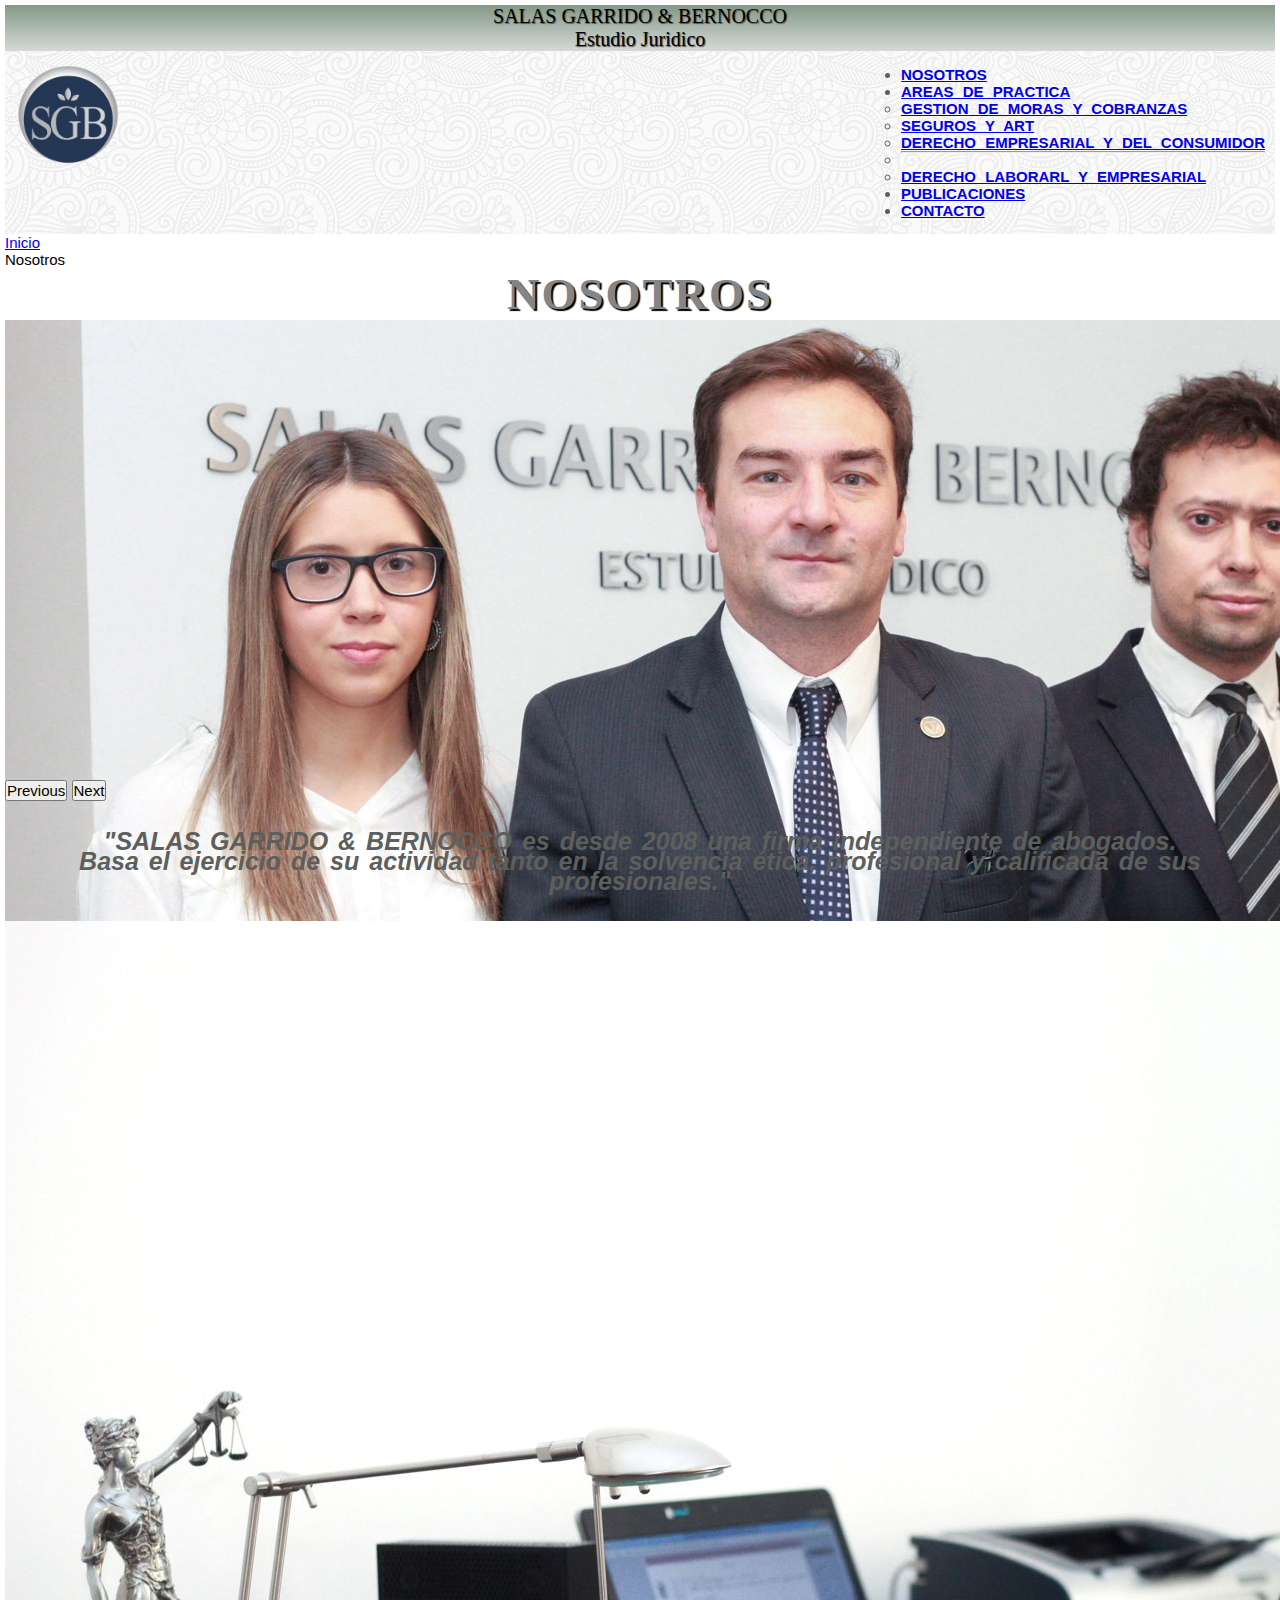
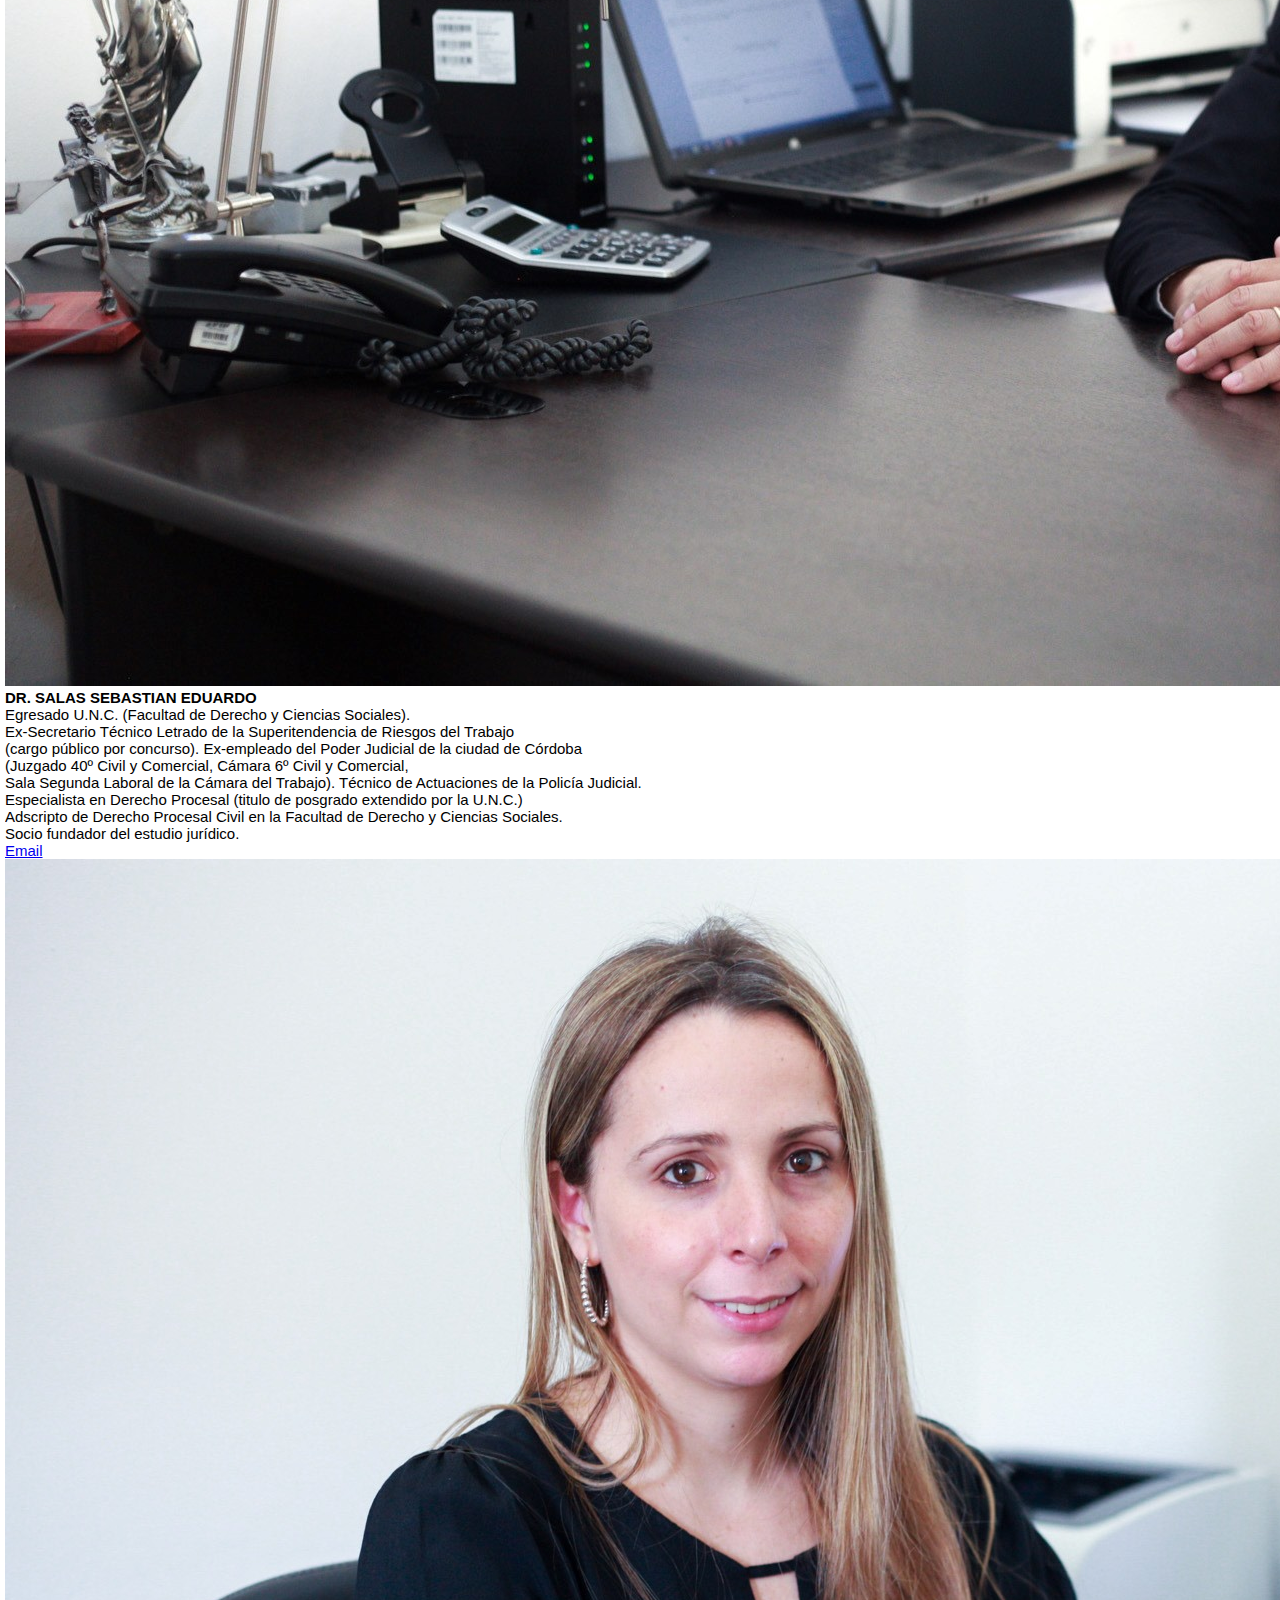
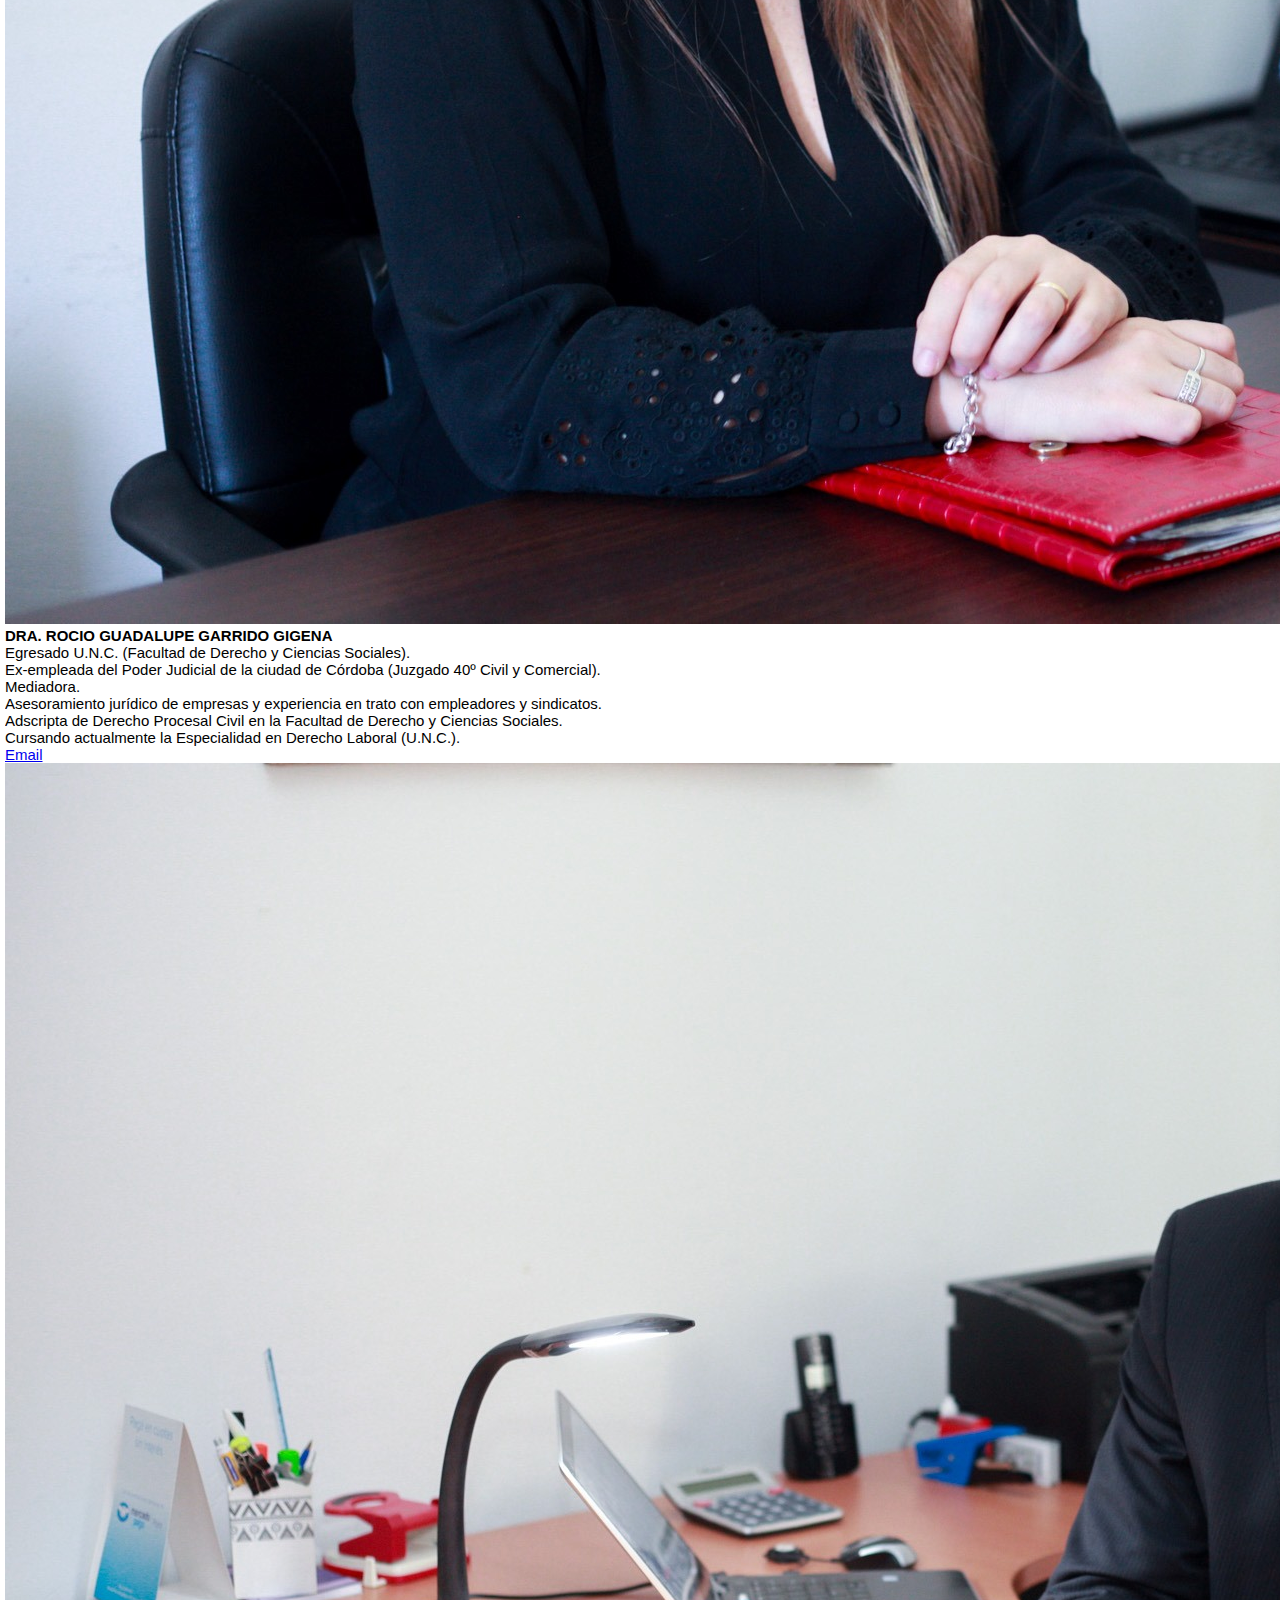
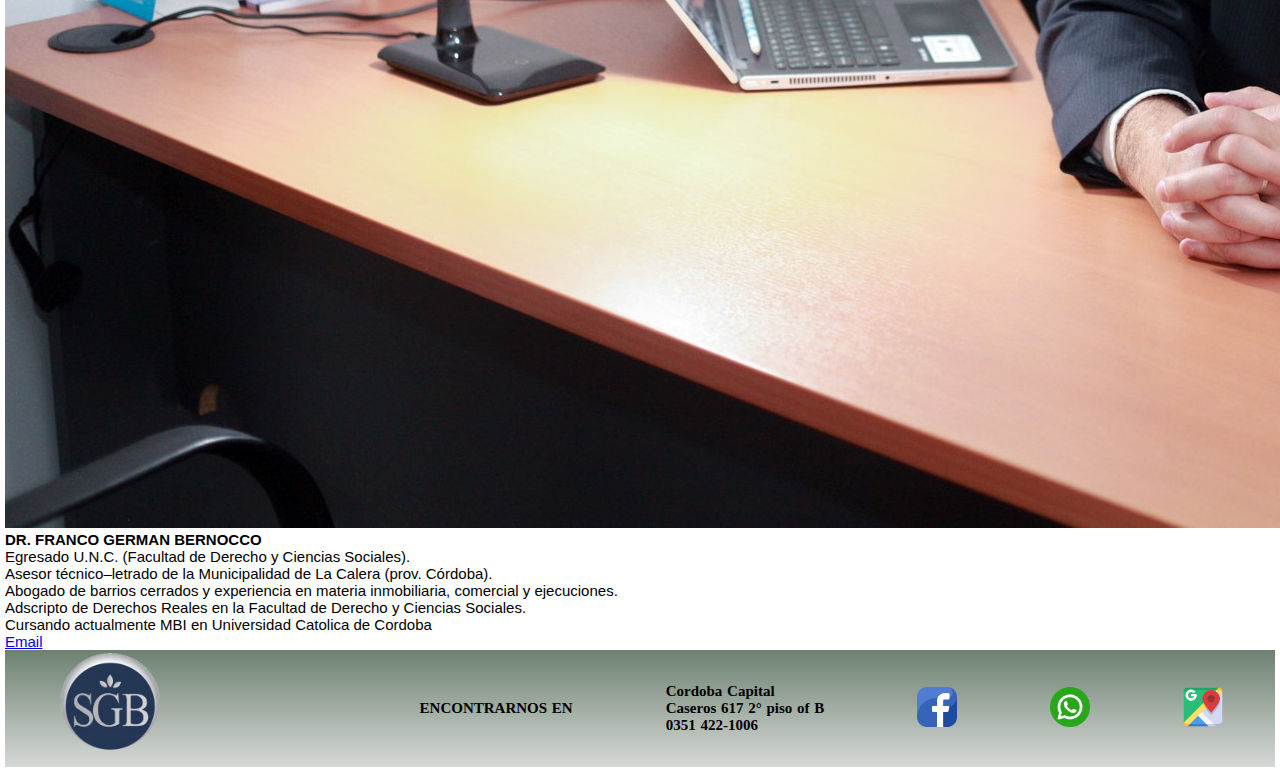
<file: staff.html>
<!DOCTYPE html>
<html lang="en">
<head>
    <meta charset="UTF-8">
    <meta http-equiv="X-UA-Compatible" content="IE=edge">
    <meta name="viewport" content="width=device-width, initial-scale=1.0">
    <meta name="descripcion" content="Firma independiente de abogados. Basa el ejercicio de su actividad tanto en la solvencia ética, profesional y calificada de sus profesionales."/>
    <meta name="keywords" content="Sebastian Salas, Rocio Garrido, Franco Bernocco"/>
    <meta name="robots" content="index"/>
    <meta name="author" content="Fatima Santa Cruz">
    <meta name="copyright" content="Fatima Santa Cruz">
    <link href="https://cdn.jsdelivr.net/npm/bootstrap@5.0.2/dist/css/bootstrap.min.css" rel="stylesheet" integrity="sha384-EVSTQN3/azprG1Anm3QDgpJLIm9Nao0Yz1ztcQTwFspd3yD65VohhpuuCOmLASjC" crossorigin="anonymous">
    <link rel="stylesheet" href="css/style.css">
    <link rel = "preconnect" href = "https://fonts.googleapis.com">
    <link rel = "preconnect" href = "https://fonts.gstatic.com" crossorigin>
    <link href = "https: //fonts.googleapis.com/css2? family = Lato: ital, wght @ 1300 & display = swap "rel =" stylesheet ">
    <link rel="stylesheet" href="js/animate.css">
    <script src = "js/wow.min.js"> </script>
    <script>
        new WOW (). init ();
    </script>    
    <title>Profesionales que integran el estudio juridico</title>
</head>
<body>
  <header id="nav">
    <div class="headerTop">
      
      <h1 class="textFonts">SALAS GARRIDO & BERNOCCO <br>Estudio Juridico</h1>
      
    </div>
    
        <!--inicia navbar-->
    <nav class="navbar navbar-expand-lg navbar-light bg-light sticky-top" id="colorNav">
      <div class="container-fluid encabezadoNav">
        <a href="index.html">
          <img src="img/logo sgb (1).png" alt="logoSgb" width="30%" class="headerTop__logoSgb">
        </a>
          <button class="navbar-toggler" type="button" data-bs-toggle="collapse" data-bs-target="#navbarSupportedContent" aria-controls="navbarSupportedContent" aria-expanded="false" aria-label="Toggle navigation">
              <span class="navbar-toggler-icon"></span>
          </button>
        <div class="collapse navbar-collapse" id="navbarSupportedContent">
          <ul class="navbar-nav ms-auto mb-2 mb-lg-0 textBoton">
              <li class="nav-item">
                <a class="nav-link" href="staff.html">NOSOTROS</a>
              </li>
              <li class="nav-item dropdown">
                <a class="nav-link dropdown-toggle" href="areas de practica.html" id="navbarDropdown" role="button" data-bs-toggle="dropdown" aria-expanded="false">AREAS DE PRACTICA</a>
                  <ul class="dropdown-menu" aria-labelledby="navbarDropdown">
                    <li><a class="dropdown-item" href="areas de practica.html"> GESTION DE MORAS Y COBRANZAS</a></li>
                    <li><a class="dropdown-item" href="areas de practica.html">SEGUROS Y ART</a></li>
                    <li><a class="dropdown-item" href="areas de practica.html"> DERECHO EMPRESARIAL Y DEL CONSUMIDOR</a></li>
                    <li><hr class="dropdown-divider"></li>
                    <li><a class="dropdown-item" href="areas de practica.html">DERECHO LABORARL Y EMPRESARIAL</a></li>
                  </ul>
              </li>
              <li class="nav-item">
                <a class="nav-link" href="publicaciones.html">PUBLICACIONES</a>
              </li> 
              <li class="nav-item">
                <a class="nav-link" href="contacto.html">CONTACTO</a>
              </li>
          </ul>  
        </div>
      </div>
    </nav>
              <!--finaliza navbar-->
        <section class="py-3"> 
            <div class="container-fluid">
<!--inicia breadcrums-->
                <nav style="--bs-breadcrumb-divider: '>';" aria-label="breadcrumb">
                    <ol class="breadcrumb">
                    <li class="breadcrumb-item"><a href="index.html">Inicio</a></li>
                    <li class="breadcrumb-item active" aria-current="page">Nosotros</li>
                    </ol>
                </nav>
            </div>
        </section>
<!--finaliza breadcrums-->
  <h1 class="imagenHeroe__titulo">NOSOTROS</h1>
</header>
<main class="fondoMain containerPrinc"></main>
<div id="carouselExampleFade" class="carousel slide carousel-fade" data-bs-ride="carousel" >
  <div class="carousel-inner" id="sizeCarousel">
    <div class="carousel-item">
      <img src="img/fotostaff (4).png" class="d-block w-100" alt="foto staff">
    </div>
    <div class="carousel-item active">
      <img src="img/plazasobremonteytribunales (2).png" class="d-block w-100" alt="paseo sobremonte">
    </div>
    <div class="carousel-item">
      <img src="img/panoramicatribunales (2).png" class="d-block w-100" alt="tribunales">
    </div>
    <div class="carousel-item">
      <img src="img/fotoestudiosgb1 (1).png" class="d-block w-100" alt="foto estudio">
    </div>
  </div>
  <button class="carousel-control-prev" type="button" data-bs-target="#carouselExampleFade" data-bs-slide="prev">
    <span class="carousel-control-prev-icon" aria-hidden="true"></span>
    <span class="visually-hidden">Previous</span>
  </button>
  <button class="carousel-control-next" type="button" data-bs-target="#carouselExampleFade" data-bs-slide="next">
    <span class="carousel-control-next-icon" aria-hidden="true"></span>
    <span class="visually-hidden">Next</span>
  </button>
</div>

       
    
        <h2 class=" text-center containerPrinc__Subtitulo">"SALAS GARRIDO & BERNOCCO es desde 2008 una firma independiente de abogados. <br> Basa el ejercicio de su actividad tanto en la solvencia ética, profesional y calificada de sus profesionales."</h2> 
        <!--se detalla en lista los integrantes del estudio con foto y sus titulos-->
        <!--empieza CARDS-->
        <div class="row">
            <article class="col-lg-4 cards">
                <div class="cards" style="width: 100%;">
                    <img src="img/sebastian salas.jpg" class="card-img-top" alt="Sebastian Salas" w-100>
                    <div class="card-body">
                    <h5 class="card-title">DR. SALAS SEBASTIAN EDUARDO</h5>
                    <p class="card-text cardParrafo">Egresado U.N.C. (Facultad de Derecho y Ciencias Sociales).</br>
                    Ex-Secretario Técnico Letrado de la Superitendencia de Riesgos del Trabajo <br>(cargo público por concurso).
                    Ex-empleado del Poder Judicial de la ciudad de Córdoba <br> (Juzgado 40º Civil y Comercial, Cámara 6º Civil y Comercial,<br> Sala Segunda Laboral de la Cámara del Trabajo).
                    Técnico de Actuaciones de la Policía Judicial.</br>
                    Especialista en Derecho Procesal (titulo de posgrado extendido por la U.N.C.)</br>
                    Adscripto de Derecho Procesal Civil en la Facultad de Derecho y Ciencias Sociales.</br>
                    Socio fundador del estudio jurídico.</br></p>
                    <a href="error404.html" class="btn btn-dark botonColor">Email</a>
                    </div>
                </div>
            </article>
            <article class="col-lg-4 cards">
                <div class="cards" style="width: 100%;">
                    <img src="img/rocio garrido.jpg" class="card-img-top" alt="Rocio Garrido" w-100>
                    <div class="card-body">
                    <h5 class="card-title">DRA. ROCIO GUADALUPE GARRIDO GIGENA</h5>
                    <p class="card-text cardParrafo">Egresado U.N.C. (Facultad de Derecho y Ciencias Sociales).<br>
                    Ex-empleada del Poder Judicial de la ciudad de Córdoba (Juzgado 40º Civil y Comercial).<br>
                    Mediadora.</br>
                    Asesoramiento jurídico de empresas y experiencia en trato con empleadores y sindicatos.<br>
                    Adscripta de Derecho Procesal Civil en la Facultad de Derecho y Ciencias Sociales.<br>
                    Cursando actualmente la Especialidad en Derecho Laboral (U.N.C.).<br></p>
                    <a href="error404.html" class="btn btn-dark botonColor">Email</a>
                    </div>
                </div>
            </article>
            <article class="col-lg-4 cards">
                <div class="cards" style="width: 100%;">
                    <img src="img/franco bernocco.jpg" class="card-img-top" alt="Franco Bernocco"  w-100>
                    <div class="card-body">
                    <h5 class="card-title">DR. FRANCO GERMAN BERNOCCO</h5>
                    <p class="card- cardParrafo">Egresado U.N.C. (Facultad de Derecho y Ciencias Sociales).<br>
                    Asesor técnico–letrado de la Municipalidad de La Calera (prov. Córdoba).<br>
                    Abogado de barrios cerrados y experiencia en materia inmobiliaria, comercial y ejecuciones.<br>
                    Adscripto de Derechos Reales en la Facultad de Derecho y Ciencias Sociales.<br>
                    Cursando actualmente MBI en Universidad Catolica de Cordoba</br></p>
                    <a href="error404.html" class="btn btn-dark botonColor">Email</a>
                    </div>
                </div>
            </article>
        </div>
        <!--FINALIZA CARDS-->
    </main>
    <footer id="pie" >
      <ul class="footer__ul">
        <li>
          <a href="index.html"> 
            <img src="img/logo sgb (1).png" alt="logo sgb" id="logoSbg">
          </a>
        </li>
        <h5 class="listDatos">ENCONTRARNOS EN</h5>
        <li class="listDatos">
          <h5>Cordoba Capital</h5>
          <h5>Caseros 617 2° piso of B</h5>
          <h5>0351 422-1006</h5>
        </li>
        <li>
          <a href="https://www.facebook.com/Salas-Garrido-Bernocco-687572411703343/about/?ref=page_internal" target="_blank">
          <img src="img/facebook.png" alt="facebook" class="icons">
          </a>
        </li>
        <li>
          <a href="https://www.whatsappweb.com/" target="_blank">
            <img src="img/whatsapp.png" alt="whatsapp" class="icons">
          </a>
        </li>  
        <li>
          <a href="https://goo.gl/maps/EX1RcUxhN5zY3xu2A" target="_blank">
            <img src="img/mapas-de-google.png" alt="google maps" class="icons">
          </a>
        </li>   
      </ul>   
    </footer>
     
     <!-- Optional JavaScript; choose one of the two! -->
    <!-- Option 1: Bootstrap Bundle with Popper -->
    <script src="https://cdn.jsdelivr.net/npm/bootstrap@5.0.2/dist/js/bootstrap.bundle.min.js" integrity="sha384-MrcW6ZMFYlzcLA8Nl+NtUVF0sA7MsXsP1UyJoMp4YLEuNSfAP+JcXn/tWtIaxVXM" crossorigin="anonymous"></script>

    <!-- Option 2: Separate Popper and Bootstrap JS -->
    <!--
    <script src="https://cdn.jsdelivr.net/npm/@popperjs/core@2.9.2/dist/umd/popper.min.js" integrity="sha384-IQsoLXl5PILFhosVNubq5LC7Qb9DXgDA9i+tQ8Zj3iwWAwPtgFTxbJ8NT4GN1R8p" crossorigin="anonymous"></script>
    <script src="https://cdn.jsdelivr.net/npm/bootstrap@5.0.2/dist/js/bootstrap.min.js" integrity="sha384-cVKIPhGWiC2Al4u+LWgxfKTRIcfu0JTxR+EQDz/bgldoEyl4H0zUF0QKbrJ0EcQF" crossorigin="anonymous"></script>
    -->
</body>
</html>
</file>
<file: css/style.css>
@import url("https://fonts.googleapis.com/css2?family=Lato:ital,wght@1,300&display=swap");
* {
  font-size: 1.5rem;
  margin: 0%;
  padding: 0%;
}

body {
  padding: 0.5rem;
  height: auto;
  display: -webkit-box;
  display: -ms-flexbox;
  display: flex;
  -webkit-box-orient: vertical;
  -webkit-box-direction: normal;
      -ms-flex-direction: column;
          flex-direction: column;
  -webkit-box-pack: justify;
      -ms-flex-pack: justify;
          justify-content: space-between;
  overflow-x: hidden;
}

html {
  font-size: 62.5%;
  font-family: Verdana, Geneva, Tahoma, sans-serif;
}

.ordenDiv {
  display: -webkit-box;
  display: -ms-flexbox;
  display: flex;
  -webkit-box-orient: horizontal;
  -webkit-box-direction: normal;
      -ms-flex-direction: row;
          flex-direction: row;
  -webkit-box-pack: justify;
      -ms-flex-pack: justify;
          justify-content: space-between;
  background-image: -webkit-gradient(linear, left top, left bottom, from(#95c79d), to(#4c6851));
  background-image: linear-gradient(to bottom, #95c79d, #4c6851);
  background-position: top;
  background-size: cover;
}

.div__h5, .div__h5--telefono, .div__h5--direccion, .div__h5--horario {
  color: #f8eddb;
  padding: 5px;
  display: inline-block;
  width: 30vw;
  margin-left: 10px;
  font-size: 1.5rem;
  font-family: Tahoma, sans-serif;
  font-weight: 700;
  -webkit-text-decoration-line: none;
          text-decoration-line: none;
  line-height: 2.4rem;
  word-spacing: 3px;
}

.div__h5--horario {
  text-align: left;
}

.div__h5--direccion {
  text-align: center;
}

.div__h5--telefono {
  text-align: right;
}

.colorNav {
  background-image: url(../img/symphony/symphony.png);
  background-attachment: fixed;
  background-repeat: repeat-x repeat-y;
}

#colorNav {
  background-image: url(../img/symphony/symphony.png);
  background-attachment: fixed;
  background-repeat: repeat-x repeat-y;
  font-weight: 600;
  font-size: 1rem;
}

.headerTop {
  display: -webkit-box;
  display: -ms-flexbox;
  display: flex;
  -webkit-box-orient: horizontal;
  -webkit-box-direction: normal;
      -ms-flex-direction: row;
          flex-direction: row;
  -webkit-box-pack: center;
      -ms-flex-pack: center;
          justify-content: center;
  -webkit-box-align: center;
      -ms-flex-align: center;
          align-items: center;
  background-image: -webkit-gradient(linear, left bottom, left top, from(rgba(207, 211, 208, 0.863)), to(#839987));
  background-image: linear-gradient(to top, rgba(207, 211, 208, 0.863), #839987);
  background-position: top;
  background-size: cover;
}

.headerTop__logoSgb {
  width: 40%;
  -webkit-box-pack: center;
      -ms-flex-pack: center;
          justify-content: center;
  -webkit-box-align: center;
      -ms-flex-align: center;
          align-items: center;
  padding: auto;
}

.logoSbg {
  width: 10%;
}

.textBoton {
  color: #5f5d5d;
  font-style: normal;
  font-size: 1.5rem;
  font-weight: 700;
  font-family: Verdana, Geneva, Tahoma, sans-serif;
  -webkit-text-decoration-line: none;
          text-decoration-line: none;
  text-transform: uppercase;
}

.textFonts {
  font-size: 2rem;
  font-weight: 500;
  text-shadow: grey;
  font-family: Georgia, "Times New Roman", Times, serif;
  text-align: center;
  text-shadow: 1px 1px 1px #504f4f;
}

header nav ul li a:hover {
  color: black;
  -webkit-text-decoration-line: underline;
          text-decoration-line: underline;
}

.encabezadoNav {
  display: -webkit-box;
  display: -ms-flexbox;
  display: flex;
  -webkit-box-orient: horizontal;
  -webkit-box-direction: normal;
      -ms-flex-direction: row;
          flex-direction: row;
  -webkit-box-pack: justify;
      -ms-flex-pack: justify;
          justify-content: space-between;
  -webkit-box-align: start;
      -ms-flex-align: start;
          align-items: flex-start;
  list-style: none;
  list-style-type: none;
  padding: 15px 10px;
  word-spacing: 5px;
}

.footer__ul {
  background-image: -webkit-gradient(linear, left bottom, left top, from(rgba(207, 211, 208, 0.863)), to(#6d8170));
  background-image: linear-gradient(to top, rgba(207, 211, 208, 0.863), #6d8170);
  display: -webkit-box;
  display: -ms-flexbox;
  display: flex;
  -webkit-box-orient: horizontal;
  -webkit-box-direction: normal;
      -ms-flex-direction: row;
          flex-direction: row;
  -ms-flex-pack: distribute;
      justify-content: space-around;
  -webkit-box-align: center;
      -ms-flex-align: center;
          align-items: center;
  list-style-type: none;
  padding: 3px 5px;
}

.icons {
  width: 40px;
}

#logoSbg {
  width: 40%;
}

.listDatos {
  font-family: Georgia, "Times New Roman", Times, serif;
  font-weight: 600;
  font-size: 1.5rem;
  word-spacing: 1px;
}

/*selectores para imagen y frase heroe del index*/
.textBlack {
  background-color: white;
  background-size: cover;
  background-attachment: fixed;
  display: -webkit-box;
  display: -ms-flexbox;
  display: flex;
  -webkit-box-orient: vertical;
  -webkit-box-direction: normal;
      -ms-flex-direction: column;
          flex-direction: column;
  -webkit-box-pack: justify;
      -ms-flex-pack: justify;
          justify-content: space-between;
  -webkit-box-align: space-between;
      -ms-flex-align: space-between;
          align-items: space-between;
}

.textSubt {
  font-style: italic;
  font-weight: 400;
  text-shadow: #886767;
  font-family: Georgia, "Times New Roman", Times, serif;
  text-align: center;
  text-shadow: 1px 1px 1px #504f4f;
}

.div__h1 {
  background-image: url(../img/plazasobremonteytribunales.png);
  background-repeat: no-repeat;
  -o-object-fit: cover cover;
     object-fit: cover cover;
  background-size: 100%;
  background-position: center;
  border-radius: 2px;
  width: 100%;
  height: 100%;
  display: -webkit-box;
  display: -ms-flexbox;
  display: flex;
  -webkit-box-pack: center;
      -ms-flex-pack: center;
          justify-content: center;
  -webkit-box-align: center;
      -ms-flex-align: center;
          align-items: center;
}

.div__h1--text {
  color: #f5f6f7;
  font-family: monospace;
  letter-spacing: 2px;
  font-size: 4rem;
  text-shadow: 5px 5px 3px black;
  font-weight: 600;
}

.spaceMain {
  padding-top: 20px;
}

.article__h2 {
  color: #575454;
  font-style: italic;
  font-size: 2rem;
  font-family: Cambria, Cochin, Georgia, Times, "Times New Roman", serif;
  font-weight: 600;
  text-align: center;
  word-spacing: 2px;
  padding: 3px;
}

/*DETALLES DE PAGINA STAFF (NOSOTROS)*/
/*selectores  para nombres de staff*/
.imagenHeroe {
  background-image: url(../img/fotostaff.png);
  background-attachment: scroll;
  background-size: cover;
  -o-object-fit: cover;
     object-fit: cover;
  width: 98%;
  height: 95vh;
}

.imagenHeroe__titulo {
  color: #838588;
  font-family: Georgia, "Times New Roman", Times, serif;
  font-weight: 600;
  font-style: normal;
  letter-spacing: 2px;
  font-size: 45px;
  text-shadow: 2px 2px 1px black;
  display: -webkit-box;
  display: -ms-flexbox;
  display: flex;
  -webkit-box-pack: center;
      -ms-flex-pack: center;
          justify-content: center;
  -webkit-box-align: center;
      -ms-flex-align: center;
          align-items: center;
}

#textActive {
  color: #4a534e;
  font-size: 1.2em;
  font-family: "Lato", sans-serif;
  font-weight: bolder;
  word-spacing: 3px;
  list-style-type: none;
  line-height: 2rem;
}

.fondoMain {
  background-image: url(../img/symphony/symphony.png);
  background-attachment: fixed;
  background-repeat: repeat-x repeat-y;
}

.containerPrinc {
  display: -webkit-box;
  display: -ms-flexbox;
  display: flex;
  -webkit-box-orient: vertical;
  -webkit-box-direction: normal;
      -ms-flex-flow: column wrap;
          flex-flow: column wrap;
  -webkit-box-pack: center;
      -ms-flex-pack: center;
          justify-content: center;
  -webkit-box-align: center;
      -ms-flex-align: center;
          align-items: center;
}

.containerPrinc__Subtitulo {
  color: #5d5f5d;
  font-style: italic;
  font-size: 2.5rem;
  font-family: "Gill Sans", "Gill Sans MT", Calibri, "Trebuchet MS", sans-serif;
  font-weight: 700;
  text-align: center;
  text-transform: none;
  word-spacing: 3px;
  line-height: 2rem;
  padding-top: 30px;
  padding-bottom: 30px;
  position: relative;
}

.contendorStaff {
  margin-top: 10px;
  display: -webkit-box;
  display: -ms-flexbox;
  display: flex;
  -webkit-box-pack: justify;
      -ms-flex-pack: justify;
          justify-content: space-between;
  padding: 10px;
}

.ordenStaff {
  display: -webkit-box;
  display: -ms-flexbox;
  display: flex;
  -webkit-box-orient: vertical;
  -webkit-box-direction: normal;
      -ms-flex-flow: column wrap;
          flex-flow: column wrap;
  -webkit-box-pack: justify;
      -ms-flex-pack: justify;
          justify-content: space-between;
  -ms-flex-line-pack: center;
      align-content: center;
}

/*aca le dije que aca uno de los del staff tenga un marge entre si de 16px y ademas que contengas un 100% de ancho*/
.contenedorStaff .ordenStaff {
  width: 100%;
  margin: 16px;
}

.cardParrafo {
  overflow: hidden;
  text-overflow: ellipsis;
  display: -webkit-box;
  -webkit-line-clamp: 9;
  -webkit-box-orient: vertical;
}

.botonColor:hover {
  background-image: -webkit-gradient(linear, left top, left bottom, from(#95c79d), to(#4c6851));
  background-image: linear-gradient(to bottom, #95c79d, #4c6851);
  color: #f2faf6;
  cursor: pointer;
  font-weight: 600;
}

/* selectores subtitulos en header AREAS DE PRACTICA*/
.areaPrinc {
  display: -webkit-box;
  display: -ms-flexbox;
  display: flex;
  -ms-flex-wrap: nowrap;
      flex-wrap: nowrap;
  -webkit-box-pack: justify;
      -ms-flex-pack: justify;
          justify-content: space-between;
  -ms-flex-line-pack: justify;
      align-content: space-between;
  padding-top: 50px;
  padding-bottom: 30px;
  margin-top: 3px;
}

.areaPrinc__imgFondo--Titulo {
  background-image: url(../img/justiciaciega.png);
  background-attachment: scroll;
  background-size: cover;
  width: 100%;
  height: 75vh;
  color: beige;
  font-size: 2.5em;
  font-style: normal;
  font-family: Georgia, "Times New Roman", Times, serif;
  font-weight: 600;
  text-align: center;
  word-spacing: 3px;
  text-shadow: 3px 3px 2px grey;
}

/*selector parrafo princ en areas de practica*/
.parrafoPrincipal {
  color: #474c49;
  font-style: italic;
  font-size: 1.7rem;
  font-family: Cambria, Cochin, Georgia, Times, "Times New Roman", serif;
  font-weight: 600;
  text-align: center;
  text-transform: none;
  -webkit-text-decoration: solid;
          text-decoration: solid;
  line-height: 2.4rem;
  word-spacing: 4px;
  display: -webkit-box;
  display: -ms-flexbox;
  display: flex;
  -ms-flex-item-align: center;
      align-self: center;
  padding: 3px 5px;
}

.textDark {
  color: grey;
  font-size: 1.5em;
  font-weight: 600;
  font-family: "Lucida Sans", "Lucida Sans Regular", "Lucida Grande", "Lucida Sans Unicode", Geneva, Verdana, sans-serif;
  text-align: left;
  line-height: 2rem;
}

/*selector para h4 de areas de practica*/
/*selector para titulo de areas en main*/
.subTitulo1 {
  color: #8b6262;
  font-size: 1.5em;
  font-weight: 600;
  font-family: Cambria, Cochin, Georgia, Times, "Times New Roman", serif;
  text-transform: uppercase;
  word-spacing: 3px;
}

.subTitulo2 {
  color: #855454;
  font-size: 1.5em;
  font-weight: 600;
  font-family: Cambria, Cochin, Georgia, Times, "Times New Roman", serif;
  text-transform: uppercase;
  word-spacing: 3px;
}

.subTitulo3 {
  color: #694545;
  font-size: 1.5em;
  font-weight: 600;
  font-family: Cambria, Cochin, Georgia, Times, "Times New Roman", serif;
  text-transform: uppercase;
  word-spacing: 3px;
}

.subTitulo4 {
  color: #704242;
  font-size: 1.5em;
  font-weight: 600;
  font-family: Cambria, Cochin, Georgia, Times, "Times New Roman", serif;
  text-transform: uppercase;
  word-spacing: 3px;
}

.subTitulo5 {
  color: #363232;
  font-size: 1.5em;
  font-weight: 600;
  font-family: Cambria, Cochin, Georgia, Times, "Times New Roman", serif;
  text-transform: uppercase;
  word-spacing: 3px;
}

.contenedorAreas {
  display: grid;
  grid-template-columns: repeat(2, 1fr);
  grid-template-rows: repeat(2, 50%);
  grid-gap: 5px;
  -webkit-box-pack: center;
      -ms-flex-pack: center;
          justify-content: center;
  -ms-flex-line-pack: center;
      align-content: center;
  height: 100%;
}
@media (max-whidht: 400px) {
  .contenedorAreas {
    grid-template-columns: 1/2;
  }
}
@media (max-whidht: 768px) {
  .contenedorAreas {
    grid-columns: 1/2;
    grid-gap: 5px;
  }
}

.contenedorAreas .itemsAreas {
  display: grid;
  justify-items: center;
  -webkit-box-align: center;
      -ms-flex-align: center;
          align-items: center;
  border: 3px double burlywood;
  margin: 10px;
  padding: 5px;
}

.imgTransform:hover {
  -webkit-transform: scale(1.1, 1.1);
          transform: scale(1.1, 1.1);
  cursor: pointer;
  -webkit-transition: 1s;
  transition: 1s;
}

.imgForm {
  -o-object-fit: contain;
     object-fit: contain;
}

.parrafoForm {
  overflow: hidden;
  text-overflow: ellipsis;
  display: -webkit-box;
  -webkit-line-clamp: 3;
  -webkit-box-orient: vertical;
}

.div {
  display: -webkit-box;
  display: -ms-flexbox;
  display: flex;
  -webkit-box-orient: horizontal;
  -webkit-box-direction: normal;
      -ms-flex-direction: row;
          flex-direction: row;
  -ms-flex-wrap: nowrap;
      flex-wrap: nowrap;
  -webkit-box-pack: justify;
      -ms-flex-pack: justify;
          justify-content: space-between;
  -ms-flex-line-pack: justify;
      align-content: space-between;
  padding-top: 50px;
  padding-bottom: 30px;
  margin-top: 7px;
}
@media (max-width: 400px) {
  .div {
    -webkit-box-orient: vertical;
    -webkit-box-direction: normal;
        -ms-flex-direction: column;
            flex-direction: column;
  }
}
@media (max-whidht: 768px) {
  .div {
    -webkit-box-orient: vertical;
    -webkit-box-direction: normal;
        -ms-flex-direction: column;
            flex-direction: column;
  }
}

.div__fondo, .div__fondo--Tit {
  background-image: url(../img/publicjur.jpg);
  background-attachment: scroll;
  background-size: cover;
  width: 100%;
  height: 75vh;
}

.div__fondo--Tit {
  color: beige;
  font-size: 2.5em;
  font-style: normal;
  font-family: Georgia, "Times New Roman", Times, serif;
  font-weight: 600;
  text-align: center;
  text-shadow: 3px 3px 2px grey;
  word-spacing: 3px;
}

.titPrincipal {
  font-size: 2em;
  font-family: Cambria, Cochin, Georgia, Times, "Times New Roman", serif;
  font-weight: 500;
  font-style: italic;
  text-align: center;
  -webkit-text-decoration: solid;
          text-decoration: solid;
  text-transform: uppercase;
  text-shadow: 3px 3px 2px grey;
  word-spacing: 3px;
  line-height: 3rem;
  display: -webkit-box;
  display: -ms-flexbox;
  display: flex;
  -webkit-box-pack: start;
      -ms-flex-pack: start;
          justify-content: flex-start;
  -ms-flex-item-align: center;
      align-self: center;
  padding: 3px 5px;
}

#sizeCarousel {
  height: 50vh;
  padding-bottom: 10px;
}

.sectionTabla {
  font-size: 1.7em;
  font-family: Cambria, Cochin, Georgia, Times, "Times New Roman", serif;
  font-weight: 500;
  font-style: italic;
  text-align: center;
  text-decoration: none;
  text-transform: none;
  word-spacing: 3px;
  line-height: 2rem;
  padding-top: 10px;
  border-spacing: 5px;
}

section table {
  border: 0.5em groove #724040;
  display: -webkit-box;
  display: -ms-flexbox;
  display: flex;
  -webkit-box-pack: center;
      -ms-flex-pack: center;
          justify-content: center;
  -webkit-box-align: center;
      -ms-flex-align: center;
          align-items: center;
  padding: 5px;
}

.textTabla {
  font-size: 2em;
  font-family: Cambria, Cochin, Georgia, Times, "Times New Roman", serif;
  font-weight: 500;
  font-style: italic;
  text-align: center;
  -webkit-text-decoration: solid;
          text-decoration: solid;
  word-spacing: 3px;
  line-height: 3rem;
}

/*selectores form de contacto*/
#textContacto {
  padding-left: 60px;
  padding-bottom: 15px;
}

.tituloContacto {
  color: #838588;
  font-family: Georgia, "Times New Roman", Times, serif;
  font-weight: 600;
  font-style: normal;
  letter-spacing: 2px;
  font-size: 30px;
  text-shadow: 2px 2px 1px black;
  display: -webkit-box;
  display: -ms-flexbox;
  display: flex;
  -webkit-box-pack: start;
      -ms-flex-pack: start;
          justify-content: flex-start;
  -webkit-box-align: start;
      -ms-flex-align: start;
          align-items: flex-start;
  padding-bottom: 10px;
}

.sizeLegend {
  font-style: normal;
  font-family: "Lato", sans-serif;
  font-weight: 700;
  font-size: 1.3em;
  word-spacing: 3px;
}

.botonPress {
  background-image: -webkit-gradient(linear, left bottom, left top, from(#bbcdf5), to(#7985b6));
  background-image: linear-gradient(to top, #bbcdf5, #7985b6);
}

.botonPress:hover {
  background-image: -webkit-gradient(linear, left bottom, left top, from(#7985b6), to(#bbcdf5));
  background-image: linear-gradient(to top, #7985b6, #bbcdf5);
  -webkit-transform: scale(1, 1);
          transform: scale(1, 1);
  cursor: pointer;
}

.textContacto {
  color: #2c2436;
  font-style: normal;
  font-size: 2rem;
  font-family: "Lato", sans-serif;
  font-weight: 600;
  word-spacing: 3px;
  line-height: 2rem;
}

.fondoGeneral {
  background-color: #e1fafc;
  margin: 2px;
  padding: 2px;
  font-family: "lato", sans-serif;
}

.contenedorDiv {
  display: -webkit-box;
  display: -ms-flexbox;
  display: flex;
  -webkit-box-orient: vertical;
  -webkit-box-direction: normal;
      -ms-flex-direction: column;
          flex-direction: column;
  -webkit-box-pack: center;
      -ms-flex-pack: center;
          justify-content: center;
  -webkit-box-align: center;
      -ms-flex-align: center;
          align-items: center;
  padding: 2px;
}

.textPrincipal {
  font-style: italic;
  font-family: Cambria, Cochin, Georgia, Times, "Times New Roman", serif;
  font-size: 700;
  word-spacing: 2rem;
  text-align: center;
}

.contenedorDiv .imgChiste {
  width: 50%;
  -webkit-box-pack: center;
      -ms-flex-pack: center;
          justify-content: center;
  -webkit-box-align: center;
      -ms-flex-align: center;
          align-items: center;
}

.buttonContainer {
  display: -webkit-box;
  display: -ms-flexbox;
  display: flex;
  -webkit-box-orient: vertical;
  -webkit-box-direction: normal;
      -ms-flex-direction: column;
          flex-direction: column;
  -webkit-box-pack: center;
      -ms-flex-pack: center;
          justify-content: center;
  -webkit-box-align: center;
      -ms-flex-align: center;
          align-items: center;
}

.buttonContainer .buttonVolver {
  -webkit-box-pack: center;
      -ms-flex-pack: center;
          justify-content: center;
  -webkit-box-align: center;
      -ms-flex-align: center;
          align-items: center;
  padding: 3px;
  font-weight: 700;
}
.buttonContainer .buttonVolver:hover {
  background-image: -webkit-gradient(linear, left bottom, left top, from(#b5e4bd), to(#6e9475));
  background-image: linear-gradient(to top, #b5e4bd, #6e9475);
  cursor: pointer;
}

#colorButtons {
  color: #58584c;
}
</file>
